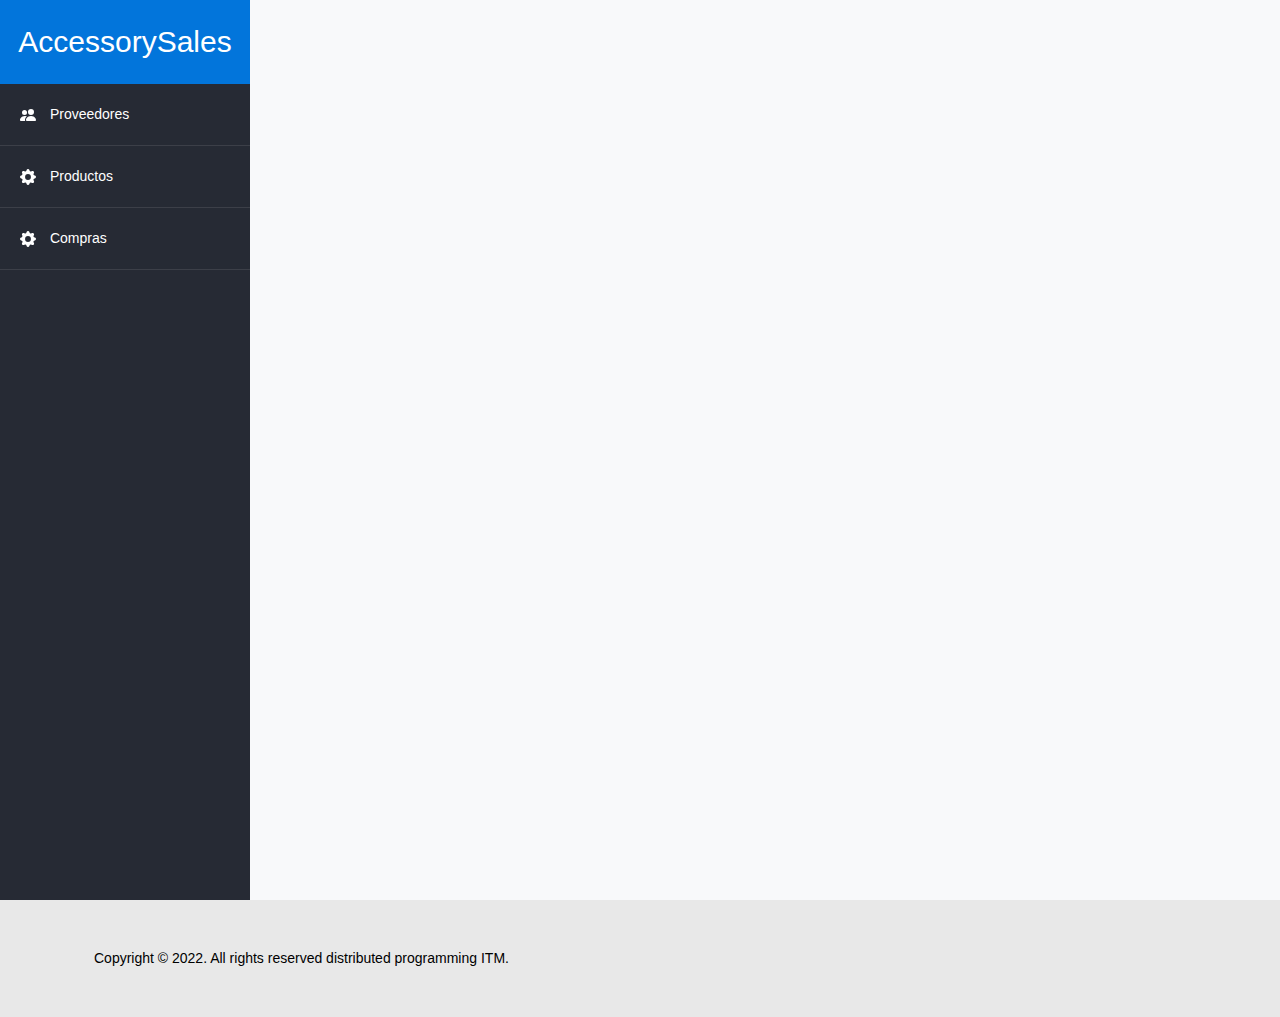
<file: Web/index.html>
﻿<!DOCTYPE html>
<html data-ng-app="pedaleaApp">
<head>
    <meta charset="utf-8" />
    <title></title>
    <!-- Styles -->
    <link href="lib/bootstrap-5.1.0/css/bootstrap.min.css" rel="stylesheet" />
    <link href="lib/loading-bar.min.css" rel="stylesheet" />
    <link href="lib/ag-grid/ag-grid.css" rel="stylesheet" />
    <link href="lib/toaster/toaster.css" rel="stylesheet" />
    <link href="lib/ag-grid/ag-theme-balham.css" rel="stylesheet" />
    <link href="lib/MaterialIcons.css" rel="stylesheet" />

    <!-- Scripts -->
    <script src="lib/bootstrap-5.1.0/js/bootstrap.min.js"></script>
    <script src="lib/jquery-3.6.0/jquery-3.6.0.min.js"></script>
    <script src="lib/Angularjs/angular.min.js"></script>
    <script src="lib/Angularjs/angular-route.min.js"></script>
    <script src="lib/ag-grid/ag-grid.min.js"></script>
    <script src="lib/loading-bar.min.js"></script>
    <script src="lib/toaster/toaster.js"></script>

    <!-- Scripts page -->
    <script src="app/app.js"></script>
    <script src="app/modules/generalSvc.js"></script>
    <script src="app/modules/MainCtrl.js"></script>
    <script src="app/modules/suppliers/SuppliersCtrl.js"></script>
    <script src="app/modules/products/ProductsCtrl.js"></script>
    <script src="app/modules/generalIncome/generalIncomeCtrl.js"></script>
    <script src="app/modules/shopping/shoppingCtrl.js"></script>

    <!-- style pages -->
    <link href="app/modules/home/home.css" rel="stylesheet" />

</head>
<body class="bg-light" ng-controller="MainController as ctrl">

    <div ng-cloak>
        <aside id="asideMenu" ng-include="ctrl.aside"></aside>
        <div class="contentView" ng-view></div>
    </div>

</body>

</html>
</file>
<file: Web/lib/ag-grid/ag-grid.css>
﻿ag-grid-angular {
    display: block;
}

ag-grid-ng2 {
    display: block;
}

ag-grid {
    display: block;
}

ag-grid-polymer {
    display: block;
}

ag-grid-aurelia {
    display: block;
}

.ag-rtl {
    direction: rtl;
}

.ag-ltr {
    direction: ltr;
}

.ag-select-agg-func-popup {
    position: absolute;
}

.ag-body-no-select {
    -webkit-user-select: none;
    -moz-user-select: none;
    -ms-user-select: none;
    user-select: none;
}

.ag-root {
    -webkit-box-sizing: border-box;
    box-sizing: border-box;
    /* was getting some 'should be there' scrolls, this sorts it out */
    overflow: hidden;
    /* set to relative, so absolute popups appear relative to this */
    position: relative;
}

.ag-layout-normal .ag-root {
    height: 100%;
}

.ag-font-style {
    cursor: default;
    /* disable user mouse selection */
    -webkit-user-select: none;
    -moz-user-select: none;
    -ms-user-select: none;
    user-select: none;
}

.ag-layout-for-print {
    display: block;
    white-space: nowrap;
}

    .ag-layout-for-print .ag-row,
    .ag-layout-for-print .ag-cell {
        page-break-inside: avoid !important;
    }

.ag-layout-normal {
    height: 100%;
}

.ag-popup-backdrop {
    height: 100%;
    left: 0;
    position: fixed;
    top: 0;
    width: 100%;
}

.ag-header {
    -webkit-box-sizing: border-box;
    box-sizing: border-box;
    overflow: hidden;
    white-space: nowrap;
    width: 100%;
}

.ag-layout-normal .ag-header {
    left: 0;
    position: absolute;
    top: 0;
}

.ag-pinned-left-header {
    -webkit-box-sizing: border-box;
    box-sizing: border-box;
    display: inline-block;
    float: left;
    height: 100%;
    overflow: hidden;
}

.ag-pinned-right-header {
    -webkit-box-sizing: border-box;
    box-sizing: border-box;
    display: inline-block;
    float: right;
    height: 100%;
    overflow: hidden;
}

.ag-header-viewport {
    -webkit-box-sizing: border-box;
    box-sizing: border-box;
    height: 100%;
    overflow: hidden;
}

.ag-layout-normal .ag-header-row {
    position: absolute;
}

.ag-layout-normal .ag-header-container {
    -webkit-box-sizing: border-box;
    box-sizing: border-box;
    height: 100%;
    position: relative;
    white-space: nowrap;
}

.ag-layout-auto-height .ag-header-row {
    position: absolute;
}

.ag-layout-auto-height .ag-header-container {
    -webkit-box-sizing: border-box;
    box-sizing: border-box;
    height: 100%;
    position: relative;
    white-space: nowrap;
}

.ag-layout-for-print .ag-header-container {
    white-space: nowrap;
}

.ag-header-overlay {
    display: block;
    position: absolute;
}

.ag-header-cell {
    -webkit-box-sizing: border-box;
    box-sizing: border-box;
    display: inline-block;
    height: 100%;
    position: absolute;
    vertical-align: bottom;
}

.ag-floating-filter {
    -webkit-box-sizing: border-box;
    box-sizing: border-box;
    display: inline-block;
    position: absolute;
}

.ag-floating-filter-body {
    height: 20px;
    margin-right: 25px;
}

.ag-floating-filter-full-body {
    height: 20px;
    width: 100%;
}

.ag-floating-filter-input {
    width: 100%;
}

    .ag-floating-filter-input:-moz-read-only {
        background-color: #eee;
    }

    .ag-floating-filter-input:read-only {
        background-color: #eee;
    }

.ag-floating-filter-menu {
    position: absolute;
    -webkit-user-select: none;
    -moz-user-select: none;
    -ms-user-select: none;
    user-select: none;
}

.ag-dnd-ghost {
    background: #e5e5e5;
    border: 1px solid black;
    -webkit-box-sizing: border-box;
    box-sizing: border-box;
    cursor: move;
    font-family: "Helvetica Neue", Helvetica, Arial, sans-serif;
    font-size: 14px;
    line-height: 1.4;
    overflow: hidden;
    padding: 3px;
    position: absolute;
    text-overflow: ellipsis;
    -webkit-user-select: none;
    -moz-user-select: none;
    -ms-user-select: none;
    user-select: none;
}

.ag-dnd-ghost-icon {
    display: inline-block;
    float: left;
    padding: 2px;
}

.ag-dnd-ghost-label {
    display: inline-block;
}

.ag-header-group-cell {
    -webkit-box-sizing: border-box;
    box-sizing: border-box;
    display: inline-block;
    height: 100%;
    overflow: hidden;
    position: absolute;
    text-overflow: ellipsis;
}

.ag-header-group-cell-label {
    overflow: hidden;
    text-overflow: ellipsis;
    display: -webkit-box;
    display: -ms-flexbox;
    display: flex;
}

.ag-header-cell-label {
    overflow: hidden;
    text-overflow: ellipsis;
}

.ag-header-cell-resize {
    cursor: col-resize;
    height: 100%;
    width: 4px;
}

.ag-ltr .ag-header-cell-resize {
    float: right;
}

.ag-ltr .ag-pinned-right-header .ag-header-cell-resize {
    float: left;
}

.ag-rtl .ag-header-cell-resize {
    float: left;
}

.ag-rtl .ag-pinned-left-header .ag-header-cell-resize {
    float: right;
}

.ag-ltr .ag-header-select-all {
    float: left;
}

.ag-rtl .ag-header-select-all {
    float: right;
}

.ag-header-expand-icon {
    padding-left: 4px;
}

.ag-header-cell-menu-button {
    float: right;
}

.ag-overlay-panel {
    display: table;
    height: 100%;
    pointer-events: none;
    width: 100%;
}

.ag-overlay-wrapper {
    display: table-cell;
    text-align: center;
    vertical-align: middle;
}

.ag-bl-overlay {
    height: 100%;
    left: 0;
    pointer-events: none;
    position: absolute;
    top: 0;
    width: 100%;
}

.ag-bl-full-height {
    height: 100%;
    overflow: hidden;
    position: relative;
}

.ag-bl-west {
    float: left;
}

.ag-bl-full-height-west {
    height: 100%;
}

.ag-bl-east {
    float: right;
}

.ag-bl-full-height-east {
    height: 100%;
}

.ag-bl-full-height-center {
    height: 100%;
}

.ag-bl-normal {
    height: 100%;
    position: relative;
}

.ag-bl-normal-center-row {
    height: 100%;
    overflow: hidden;
}

.ag-bl-normal-west {
    float: left;
    height: 100%;
}

.ag-bl-normal-east {
    float: right;
    height: 100%;
}

.ag-column-panel {
    display: -webkit-box;
    display: -ms-flexbox;
    display: flex;
    overflow-y: auto;
}

.ag-column-panel-center {
    display: -webkit-box;
    display: -ms-flexbox;
    display: flex;
    max-height: 100vh;
    min-height: 400px;
    -webkit-box-orient: vertical;
    -webkit-box-direction: normal;
    -ms-flex-direction: column;
    flex-direction: column;
    -webkit-box-flex: 1;
    -ms-flex-positive: 1;
    flex-grow: 1;
    overflow-x: hidden;
}

.ag-bl-normal-center {
    height: 100%;
}

.ag-bl-dont-fill {
    position: relative;
}

.ag-body {
    -webkit-box-sizing: border-box;
    box-sizing: border-box;
    width: 100%;
}

.ag-layout-normal .ag-body {
    height: 100%;
    position: absolute;
}

.ag-floating-top {
    -webkit-box-sizing: border-box;
    box-sizing: border-box;
    overflow: hidden;
    white-space: nowrap;
    width: 100%;
}

.ag-layout-normal .ag-floating-top {
    left: 0;
    position: absolute;
}

.ag-pinned-left-floating-top {
    -webkit-box-sizing: border-box;
    box-sizing: border-box;
    display: inline-block;
    float: left;
    overflow: hidden;
    position: relative;
}

.ag-layout-normal .ag-pinned-left-floating-top {
    height: 100%;
}

.ag-pinned-right-floating-top {
    -webkit-box-sizing: border-box;
    box-sizing: border-box;
    display: inline-block;
    float: right;
    overflow: hidden;
    position: relative;
}

.ag-layout-normal .ag-pinned-right-floating-top {
    height: 100%;
}

.ag-floating-top-viewport {
    -webkit-box-sizing: border-box;
    box-sizing: border-box;
    overflow: hidden;
}

.ag-layout-normal .ag-floating-top-viewport {
    height: 100%;
}

.ag-floating-top-container {
    -webkit-box-sizing: border-box;
    box-sizing: border-box;
    position: relative;
    white-space: nowrap;
}

.ag-floating-bottom {
    -webkit-box-sizing: border-box;
    box-sizing: border-box;
    overflow: hidden;
    white-space: nowrap;
    width: 100%;
}

.ag-layout-normal .ag-floating-bottom {
    left: 0;
    position: absolute;
}

.ag-pinned-left-floating-bottom {
    -webkit-box-sizing: border-box;
    box-sizing: border-box;
    display: inline-block;
    float: left;
    overflow: hidden;
    position: relative;
}

.ag-layout-normal .ag-pinned-left-floating-bottom {
    height: 100%;
}

.ag-pinned-right-floating-bottom {
    -webkit-box-sizing: border-box;
    box-sizing: border-box;
    display: inline-block;
    float: right;
    overflow: hidden;
    position: relative;
}

.ag-layout-normal .ag-pinned-right-floating-bottom {
    height: 100%;
}

.ag-floating-bottom-viewport {
    -webkit-box-sizing: border-box;
    box-sizing: border-box;
    overflow: hidden;
}

.ag-layout-normal .ag-floating-bottom-viewport {
    height: 100%;
}

.ag-floating-bottom-container {
    -webkit-box-sizing: border-box;
    box-sizing: border-box;
    position: relative;
    white-space: nowrap;
}

.ag-hacked-scroll .ag-pinned-left-cols-viewport {
    float: left;
}

.ag-pinned-left-cols-container {
    display: inline-block;
    position: relative;
}

.ag-hacked-scroll .ag-pinned-right-cols-viewport {
    float: right;
}

.ag-ltr .ag-hacked-scroll .ag-pinned-right-cols-viewport {
    overflow-x: hidden;
    overflow-y: auto;
}

.ag-ltr .ag-hacked-scroll .ag-pinned-left-cols-viewport {
    overflow: hidden;
}

.ag-rtl .ag-hacked-scroll .ag-pinned-right-cols-viewport {
    overflow: hidden;
}

.ag-rtl .ag-hacked-scroll .ag-pinned-left-cols-viewport {
    overflow-x: hidden;
    overflow-y: auto;
}

.ag-native-scroll .ag-pinned-right-cols-viewport {
    float: right;
    overflow-x: hidden;
    overflow-y: auto;
}

.ag-native-scroll .ag-pinned-left-cols-viewport {
    float: left;
    overflow-x: hidden;
    overflow-y: auto;
}

.ag-hide-scroll-bar {
    margin-right: -16px;
    overflow-y: scroll;
    overflow-x: hidden;
}

.ag-pinned-right-cols-container {
    display: inline-block;
    position: relative;
}

.ag-layout-normal .ag-body-viewport-wrapper {
    height: 100%;
}

.ag-body-viewport {
    overflow-x: auto;
    overflow-y: auto;
}

.ag-layout-normal .ag-body-viewport {
    height: 100%;
}

.ag-full-width-viewport {
    -webkit-box-sizing: border-box;
    box-sizing: border-box;
    display: inline;
    height: 100%;
    left: 0;
    pointer-events: none;
    position: absolute;
    top: 0;
    width: 100%;
}

.ag-hacked-scroll .ag-full-width-viewport {
    overflow: hidden;
}

.ag-native-scroll .ag-full-width-viewport {
    overflow-y: auto;
    overflow-x: hidden;
}

.ag-full-width-container {
    overflow: hidden;
    position: relative;
    width: 100%;
}

.ag-floating-bottom-full-width-container {
    display: inline;
    height: 100%;
    left: 0;
    overflow: hidden;
    pointer-events: none;
    position: absolute;
    top: 0;
    width: 100%;
}

.ag-floating-top-full-width-container {
    display: inline;
    height: 100%;
    left: 0;
    overflow: hidden;
    pointer-events: none;
    position: absolute;
    top: 0;
    width: 100%;
}

.ag-full-width-row {
    overflow: hidden;
    pointer-events: all;
}

.ag-layout-normal .ag-body-container {
    display: inline-block;
    margin-bottom: -2px;
    position: relative;
}

.ag-layout-auto-height .ag-body-container {
    display: block;
    position: relative;
}

.ag-row-animation .ag-row {
    -webkit-transition: height 0.4s, background-color 0.1s, opacity 0.2s, -webkit-transform 0.4s;
    transition: height 0.4s, background-color 0.1s, opacity 0.2s, -webkit-transform 0.4s;
    transition: transform 0.4s, height 0.4s, background-color 0.1s, opacity 0.2s;
    transition: transform 0.4s, height 0.4s, background-color 0.1s, opacity 0.2s, -webkit-transform 0.4s;
}

.ag-row-no-animation .ag-row {
    -webkit-transition: background-color 0.1s;
    transition: background-color 0.1s;
}

.ag-row {
    -webkit-box-sizing: border-box;
    box-sizing: border-box;
}

.ag-layout-normal .ag-row {
    position: absolute;
    white-space: nowrap;
    width: 100%;
}

.ag-layout-auto-height .ag-row {
    position: relative;
    white-space: nowrap;
    width: 100%;
}

.ag-layout-for-print .ag-row {
    position: relative;
}

.ag-column-moving .ag-cell {
    -webkit-transition: left 0.2s;
    transition: left 0.2s;
}

.ag-column-moving .ag-header-cell {
    -webkit-transition: left 0.2s;
    transition: left 0.2s;
}

.ag-column-moving .ag-header-group-cell {
    -webkit-transition: left 0.2s, width 0.2s;
    transition: left 0.2s, width 0.2s;
}

.ag-column-drop {
    -webkit-box-sizing: border-box;
    box-sizing: border-box;
    width: 100%;
}

.ag-column-drop-vertical {
    display: -webkit-box;
    display: -ms-flexbox;
    display: flex;
    -webkit-box-orient: vertical;
    -webkit-box-direction: normal;
    -ms-flex-direction: column;
    flex-direction: column;
    -webkit-box-flex: 1;
    -ms-flex-positive: 1;
    flex-grow: 1;
    height: 50px;
    overflow: hidden;
}

    .ag-column-drop-vertical .ag-column-drop-list {
        -webkit-box-flex: 1;
        -ms-flex-positive: 1;
        flex-grow: 1;
        height: 20px;
        overflow-x: auto;
    }

    .ag-column-drop-vertical .ag-column-drop-cell {
        display: -webkit-box;
        display: -ms-flexbox;
        display: flex;
    }

        .ag-column-drop-vertical .ag-column-drop-cell .ag-column-drop-cell-text {
            overflow: hidden;
            -webkit-box-flex: 1;
            -ms-flex: 1;
            flex: 1;
            text-overflow: ellipsis;
            white-space: nowrap;
        }

    .ag-column-drop-vertical .ag-column-drop-empty-message {
        display: block;
    }

    .ag-column-drop-vertical .ag-column-drop-cell-button {
        line-height: 16px;
    }

.ag-ltr .ag-column-drop-vertical .ag-column-drop-cell-button {
    float: right;
}

.ag-rtl .ag-column-drop-vertical .ag-column-drop-cell-button {
    float: left;
}

.ag-column-drop-horizontal {
    white-space: nowrap;
}

    .ag-column-drop-horizontal .ag-column-drop-cell {
        display: inline-block;
    }

    .ag-column-drop-horizontal .ag-column-drop-empty-message {
        display: inline-block;
    }

    .ag-column-drop-horizontal .ag-column-drop-list {
        height: 100%;
    }

.ag-cell {
    -webkit-box-sizing: border-box;
    box-sizing: border-box;
    display: inline-block;
    overflow: hidden;
    position: absolute;
    text-overflow: ellipsis;
    white-space: nowrap;
}

.ag-cell-with-height {
    height: 100%;
}

.ag-value-slide-out {
    margin-right: 5px;
    opacity: 1;
    -webkit-transition: opacity 3s, margin-right 3s;
    transition: opacity 3s, margin-right 3s;
    -webkit-transition-timing-function: linear;
    transition-timing-function: linear;
}

.ag-value-slide-out-end {
    margin-right: 10px;
    opacity: 0;
}

.ag-opacity-zero {
    opacity: 0;
}

.ag-cell-edit-input {
    height: 100%;
    width: 100%;
}

.ag-group-cell-entire-row {
    -webkit-box-sizing: border-box;
    box-sizing: border-box;
    display: inline-block;
    height: 100%;
    overflow: hidden;
    text-overflow: ellipsis;
    white-space: nowrap;
    width: 100%;
}

.ag-footer-cell-entire-row {
    -webkit-box-sizing: border-box;
    box-sizing: border-box;
    display: inline-block;
    height: 100%;
    overflow: hidden;
    text-overflow: ellipsis;
    white-space: nowrap;
    width: 100%;
}

.ag-large .ag-root {
    font-size: 20px;
}

.ag-popup-editor {
    position: absolute;
    -webkit-user-select: none;
    -moz-user-select: none;
    -ms-user-select: none;
    user-select: none;
}

.ag-menu {
    max-height: 100%;
    overflow-y: auto;
    position: absolute;
    -webkit-user-select: none;
    -moz-user-select: none;
    -ms-user-select: none;
    user-select: none;
}

.ag-menu-column-select-wrapper {
    height: 300px;
    overflow: auto;
    width: 200px;
}

.ag-menu-list {
    border-collapse: collapse;
    display: table;
}

.ag-menu-option {
    display: table-row;
}

.ag-menu-option-text {
    display: table-cell;
}

.ag-menu-option-shortcut {
    display: table-cell;
}

.ag-menu-option-icon {
    display: table-cell;
}

.ag-menu-option-popup-pointer {
    display: table-cell;
}

.ag-menu-separator {
    display: table-row;
}

.ag-menu-separator-cell {
    display: table-cell;
}

.ag-virtual-list-viewport {
    height: 100%;
    overflow-x: auto;
    width: 100%;
}

.ag-virtual-list-container {
    overflow: hidden;
    position: relative;
}

.ag-rich-select {
    cursor: default;
    outline: none;
}

.ag-rich-select-row {
    white-space: nowrap;
}

.ag-rich-select-list {
    height: 200px;
    width: 200px;
}

.ag-set-filter-list {
    height: 200px;
    width: 200px;
}

.ag-set-filter-item {
    overflow: hidden;
    text-overflow: ellipsis;
    white-space: nowrap;
}

.ag-virtual-list-item {
    position: absolute;
    width: 100%;
}

    .ag-virtual-list-item span:empty:not(.ag-icon) {
        border-left: 1px solid transparent;
    }

.ag-filter-filter {
    -webkit-box-sizing: border-box;
    box-sizing: border-box;
    width: 100%;
}

.ag-floating-filter-body input {
    height: 19px;
    margin: 0;
    width: 100%;
}

.ag-floating-filter-full-body input {
    height: 19px;
    margin: 0;
    width: 100%;
}

.ag-filter-select {
    margin: 4px 4px 0 4px;
    width: 110px;
}

.ag-list-selection {
    cursor: default;
    -webkit-user-select: none;
    -moz-user-select: none;
    -ms-user-select: none;
    user-select: none;
}

.ag-column-panel {
    -webkit-box-sizing: border-box;
    box-sizing: border-box;
    cursor: default;
    -webkit-user-select: none;
    -moz-user-select: none;
    -ms-user-select: none;
    user-select: none;
    width: 200px;
}

.ag-layout-normal .ag-column-panel {
    height: 100%;
}

.ag-layout-normal .ag-column-panel-center {
    display: -webkit-box;
    display: -ms-flexbox;
    display: flex;
    -webkit-box-orient: vertical;
    -webkit-box-direction: normal;
    -ms-flex-direction: column;
    flex-direction: column;
    height: 100%;
}

.ag-column-container {
    -webkit-box-flex: 1;
    -ms-flex-positive: 1;
    flex-grow: 1;
    height: 50px;
    overflow: auto;
}

.ag-column-select-indent {
    display: inline-block;
}

.ag-ltr .ag-column-select-column {
    margin-left: 16px;
}

.ag-rtl .ag-column-select-column {
    margin-right: 16px;
}

.ag-column-select-column,
.ag-column-select-column-group {
    -webkit-box-align: stretch;
    -ms-flex-align: stretch;
    align-items: stretch;
    display: -webkit-box;
    display: -ms-flexbox;
    display: flex;
    -webkit-box-orient: horizontal;
    -webkit-box-direction: normal;
    -ms-flex-direction: row;
    flex-direction: row;
    -ms-flex-wrap: nowrap;
    flex-wrap: nowrap;
    text-overflow: ellipsis;
    white-space: nowrap;
}

    .ag-column-select-column .ag-column-select-label,
    .ag-column-select-column .ag-column-select-column-group-label,
    .ag-column-select-column-group .ag-column-select-label,
    .ag-column-select-column-group .ag-column-select-column-group-label {
        -webkit-box-flex: 1;
        -ms-flex-positive: 1;
        flex-grow: 1;
        -ms-flex-negative: 1;
        flex-shrink: 1;
        overflow: hidden;
        text-overflow: ellipsis;
    }

    .ag-column-select-column .ag-column-drag,
    .ag-column-select-column-group .ag-column-drag {
        min-width: 16px;
        -webkit-box-flex: 0;
        -ms-flex-positive: 0;
        flex-grow: 0;
        -ms-flex-negative: 0;
        flex-shrink: 0;
    }

.ag-column-select-panel {
    display: -webkit-box;
    display: -ms-flexbox;
    display: flex;
    -webkit-box-orient: vertical;
    -webkit-box-direction: normal;
    -ms-flex-direction: column;
    flex-direction: column;
    overflow: hidden;
}

.ag-tool-panel .ag-column-select-panel {
    -webkit-box-flex: 4;
    -ms-flex-positive: 4;
    flex-grow: 4;
}

.ag-tool-panel-horizontal-resize {
    cursor: col-resize;
    height: 100%;
    position: absolute;
    top: 0;
    width: 5px;
    z-index: 1;
}

.ag-rtl .ag-tool-panel-horizontal-resize {
    float: right;
    -webkit-transform: translateX(3px);
    transform: translateX(3px);
}

.ag-ltr .ag-tool-panel-horizontal-resize {
    float: left;
    -webkit-transform: translateX(-3px);
    transform: translateX(-3px);
}

.ag-menu-column-select-wrapper .ag-column-select-panel {
    height: 100%;
}

.ag-hidden {
    display: none !important;
}

.ag-visibility-hidden {
    visibility: hidden !important;
}

.ag-faded {
    opacity: 0.3;
}

.ag-width-half {
    display: inline-block;
    width: 50%;
}

.ag-shake-left-to-right {
    -webkit-animation-direction: alternate;
    animation-direction: alternate;
    -webkit-animation-duration: 0.2s;
    animation-duration: 0.2s;
    -webkit-animation-iteration-count: infinite;
    animation-iteration-count: infinite;
    -webkit-animation-name: ag-shake-left-to-right;
    animation-name: ag-shake-left-to-right;
}

@-webkit-keyframes ag-shake-left-to-right {
    from {
        padding-left: 6px;
        padding-right: 2px;
    }

    to {
        padding-left: 2px;
        padding-right: 6px;
    }
}

@keyframes ag-shake-left-to-right {
    from {
        padding-left: 6px;
        padding-right: 2px;
    }

    to {
        padding-left: 2px;
        padding-right: 6px;
    }
}

/* icons are used outside of the grid root (in the ghost) */
.ag-icon-aggregation {
    display: inline-block;
    background: transparent url([data-uri]) center no-repeat;
    background-size: 12px 12px;
    -webkit-filter: "initial";
    filter: "initial";
    height: 12px;
    width: 12px;
}

.ag-icon-arrows {
    display: inline-block;
    background: transparent url([data-uri]) center no-repeat;
    background-size: 12px 12px;
    -webkit-filter: "initial";
    filter: "initial";
    height: 12px;
    width: 12px;
}

.ag-icon-asc {
    display: inline-block;
    background: transparent url([data-uri]) center no-repeat;
    background-size: 12px 12px;
    -webkit-filter: "initial";
    filter: "initial";
    height: 12px;
    width: 12px;
}

.ag-icon-checkbox-checked-readonly {
    display: inline-block;
    background: transparent url([data-uri]) center no-repeat;
    background-size: 12px 12px;
    -webkit-filter: "initial";
    filter: "initial";
    height: 12px;
    width: 12px;
}

.ag-icon-checkbox-checked {
    display: inline-block;
    background: transparent url([data-uri]) center no-repeat;
    background-size: 12px 12px;
    -webkit-filter: "initial";
    filter: "initial";
    height: 12px;
    width: 12px;
}

.ag-icon-checkbox-indeterminate-readonly {
    display: inline-block;
    background: transparent url([data-uri]) center no-repeat;
    background-size: 12px 12px;
    -webkit-filter: "initial";
    filter: "initial";
    height: 12px;
    width: 12px;
}

.ag-icon-checkbox-indeterminate {
    display: inline-block;
    background: transparent url([data-uri]) center no-repeat;
    background-size: 12px 12px;
    -webkit-filter: "initial";
    filter: "initial";
    height: 12px;
    width: 12px;
}

.ag-icon-checkbox-unchecked-readonly {
    display: inline-block;
    background: transparent url([data-uri]) center no-repeat;
    background-size: 12px 12px;
    -webkit-filter: "initial";
    filter: "initial";
    height: 12px;
    width: 12px;
}

.ag-icon-checkbox-unchecked {
    display: inline-block;
    background: transparent url([data-uri]) center no-repeat;
    background-size: 12px 12px;
    -webkit-filter: "initial";
    filter: "initial";
    height: 12px;
    width: 12px;
}

.ag-icon-column {
    display: inline-block;
    background: transparent url([data-uri]) center no-repeat;
    background-size: 12px 12px;
    -webkit-filter: "initial";
    filter: "initial";
    height: 12px;
    width: 12px;
}

.ag-icon-columns {
    display: inline-block;
    background: transparent url([data-uri]) center no-repeat;
    background-size: 12px 12px;
    -webkit-filter: "initial";
    filter: "initial";
    height: 12px;
    width: 12px;
}

.ag-icon-contracted {
    display: inline-block;
    background: transparent url([data-uri]) center no-repeat;
    background-size: 12px 12px;
    -webkit-filter: "initial";
    filter: "initial";
    height: 12px;
    width: 12px;
}

.ag-icon-copy {
    display: inline-block;
    background: transparent url([data-uri]) center no-repeat;
    background-size: 12px 12px;
    -webkit-filter: "initial";
    filter: "initial";
    height: 12px;
    width: 12px;
}

.ag-icon-cut {
    display: inline-block;
    background: transparent url([data-uri]) center no-repeat;
    background-size: 12px 12px;
    -webkit-filter: "initial";
    filter: "initial";
    height: 12px;
    width: 12px;
}

.ag-icon-desc {
    display: inline-block;
    background: transparent url([data-uri]) center no-repeat;
    background-size: 12px 12px;
    -webkit-filter: "initial";
    filter: "initial";
    height: 12px;
    width: 12px;
}

.ag-icon-expanded {
    display: inline-block;
    background: transparent url([data-uri]) center no-repeat;
    background-size: 12px 12px;
    -webkit-filter: "initial";
    filter: "initial";
    height: 12px;
    width: 12px;
}

.ag-icon-eye-slash {
    display: inline-block;
    background: transparent url([data-uri]) center no-repeat;
    background-size: 12px 12px;
    -webkit-filter: "initial";
    filter: "initial";
    height: 12px;
    width: 12px;
}

.ag-icon-eye {
    display: inline-block;
    background: transparent url([data-uri]) center no-repeat;
    background-size: 12px 12px;
    -webkit-filter: "initial";
    filter: "initial";
    height: 12px;
    width: 12px;
}

.ag-icon-filter {
    display: inline-block;
    background: transparent url([data-uri]) center no-repeat;
    background-size: 12px 12px;
    -webkit-filter: "initial";
    filter: "initial";
    height: 12px;
    width: 12px;
}

.ag-icon-group {
    display: inline-block;
    background: transparent url([data-uri]) center no-repeat;
    background-size: 12px 12px;
    -webkit-filter: "initial";
    filter: "initial";
    height: 12px;
    width: 12px;
}

.ag-icon-indeterminate {
    display: inline-block;
    background: transparent url([data-uri]) center no-repeat;
    background-size: 12px 12px;
    -webkit-filter: "initial";
    filter: "initial";
    height: 12px;
    width: 12px;
}

.ag-icon-left {
    display: inline-block;
    background: transparent url([data-uri]) center no-repeat;
    background-size: 12px 12px;
    -webkit-filter: "initial";
    filter: "initial";
    height: 12px;
    width: 12px;
}

.ag-icon-loading {
    display: inline-block;
    background: transparent url([data-uri]) center no-repeat;
    background-size: 12px 12px;
    -webkit-filter: "initial";
    filter: "initial";
    height: 12px;
    width: 12px;
}

.ag-icon-menu {
    display: inline-block;
    background: transparent url([data-uri]) center no-repeat;
    background-size: 12px 12px;
    -webkit-filter: "initial";
    filter: "initial";
    height: 12px;
    width: 12px;
}

.ag-icon-minus {
    display: inline-block;
    background: transparent url([data-uri]) center no-repeat;
    background-size: 12px 12px;
    -webkit-filter: "initial";
    filter: "initial";
    height: 12px;
    width: 12px;
}

.ag-icon-none {
    display: inline-block;
    background: transparent url([data-uri]) center no-repeat;
    background-size: 12px 12px;
    -webkit-filter: "initial";
    filter: "initial";
    height: 12px;
    width: 12px;
}

.ag-icon-not-allowed {
    display: inline-block;
    background: transparent url([data-uri]) center no-repeat;
    background-size: 12px 12px;
    -webkit-filter: "initial";
    filter: "initial";
    height: 12px;
    width: 12px;
}

.ag-icon-paste {
    display: inline-block;
    background: transparent url([data-uri]) center no-repeat;
    background-size: 12px 12px;
    -webkit-filter: "initial";
    filter: "initial";
    height: 12px;
    width: 12px;
}

.ag-icon-pin {
    display: inline-block;
    background: transparent url([data-uri]) center no-repeat;
    background-size: 12px 12px;
    -webkit-filter: "initial";
    filter: "initial";
    height: 12px;
    width: 12px;
}

.ag-icon-pivot {
    display: inline-block;
    background: transparent url([data-uri]) center no-repeat;
    background-size: 12px 12px;
    -webkit-filter: "initial";
    filter: "initial";
    height: 12px;
    width: 12px;
}

.ag-icon-plus {
    display: inline-block;
    background: transparent url([data-uri]) center no-repeat;
    background-size: 12px 12px;
    -webkit-filter: "initial";
    filter: "initial";
    height: 12px;
    width: 12px;
}

.ag-icon-right {
    display: inline-block;
    background: transparent url([data-uri]) center no-repeat;
    background-size: 12px 12px;
    -webkit-filter: "initial";
    filter: "initial";
    height: 12px;
    width: 12px;
}

.ag-icon-small-left {
    display: inline-block;
    background: transparent url([data-uri]) center no-repeat;
    background-size: 12px 12px;
    -webkit-filter: "initial";
    filter: "initial";
    height: 12px;
    width: 12px;
}

.ag-icon-small-right {
    display: inline-block;
    background: transparent url([data-uri]) center no-repeat;
    background-size: 12px 12px;
    -webkit-filter: "initial";
    filter: "initial";
    height: 12px;
    width: 12px;
}

.ag-icon-small-up {
    display: inline-block;
    background: transparent url([data-uri]) center no-repeat;
    background-size: 12px 12px;
    -webkit-filter: "initial";
    filter: "initial";
    height: 12px;
    width: 12px;
}

.ag-icon-small-down {
    display: inline-block;
    background: transparent url([data-uri]) center no-repeat;
    background-size: 12px 12px;
    -webkit-filter: "initial";
    filter: "initial";
    height: 12px;
    width: 12px;
}

.ag-icon-tick {
    display: inline-block;
    background: transparent url([data-uri]) center no-repeat;
    background-size: 12px 12px;
    -webkit-filter: "initial";
    filter: "initial";
    height: 12px;
    width: 12px;
}

.ag-icon-cross {
    display: inline-block;
    background: transparent url([data-uri]) center no-repeat;
    background-size: 12px 12px;
    -webkit-filter: "initial";
    filter: "initial";
    height: 12px;
    width: 12px;
}

.ag-icon-tree-open {
    display: inline-block;
    background: transparent url([data-uri]) center no-repeat;
    background-size: 12px 12px;
    -webkit-filter: "initial";
    filter: "initial";
    height: 12px;
    width: 12px;
}

.ag-icon-tree-closed {
    display: inline-block;
    background: transparent url([data-uri]) center no-repeat;
    background-size: 12px 12px;
    -webkit-filter: "initial";
    filter: "initial";
    height: 12px;
    width: 12px;
}

.ag-icon-tree-indeterminate {
    display: inline-block;
    background: transparent url([data-uri]) center no-repeat;
    background-size: 12px 12px;
    -webkit-filter: "initial";
    filter: "initial";
    height: 12px;
    width: 12px;
}

.loading-filter {
    background-color: #e6e6e6;
    height: 100%;
    padding: 5px;
    position: absolute;
    top: 34px;
    width: 100%;
    z-index: 1;
}

.ag-details-row {
    height: 100%;
    width: 100%;
}

.ag-details-grid {
    height: 100%;
    width: 100%;
}

.ag-column-select-header {
    display: -webkit-box;
    display: -ms-flexbox;
    display: flex;
    -webkit-box-orient: horizontal;
    -webkit-box-direction: normal;
    -ms-flex-direction: row;
    flex-direction: row;
}

.ag-ltr .ag-toolpanel-indent-1 {
    padding-left: 10px;
}

.ag-rtl .ag-toolpanel-indent-1 {
    padding-right: 10px;
}

.ag-ltr .ag-row-group-indent-1 {
    padding-left: 10px;
}

.ag-rtl .ag-row-group-indent-1 {
    padding-right: 10px;
}

.ag-ltr .ag-toolpanel-indent-2 {
    padding-left: 20px;
}

.ag-rtl .ag-toolpanel-indent-2 {
    padding-right: 20px;
}

.ag-ltr .ag-row-group-indent-2 {
    padding-left: 20px;
}

.ag-rtl .ag-row-group-indent-2 {
    padding-right: 20px;
}

.ag-ltr .ag-toolpanel-indent-3 {
    padding-left: 30px;
}

.ag-rtl .ag-toolpanel-indent-3 {
    padding-right: 30px;
}

.ag-ltr .ag-row-group-indent-3 {
    padding-left: 30px;
}

.ag-rtl .ag-row-group-indent-3 {
    padding-right: 30px;
}

.ag-ltr .ag-toolpanel-indent-4 {
    padding-left: 40px;
}

.ag-rtl .ag-toolpanel-indent-4 {
    padding-right: 40px;
}

.ag-ltr .ag-row-group-indent-4 {
    padding-left: 40px;
}

.ag-rtl .ag-row-group-indent-4 {
    padding-right: 40px;
}

.ag-ltr .ag-toolpanel-indent-5 {
    padding-left: 50px;
}

.ag-rtl .ag-toolpanel-indent-5 {
    padding-right: 50px;
}

.ag-ltr .ag-row-group-indent-5 {
    padding-left: 50px;
}

.ag-rtl .ag-row-group-indent-5 {
    padding-right: 50px;
}

.ag-ltr .ag-toolpanel-indent-6 {
    padding-left: 60px;
}

.ag-rtl .ag-toolpanel-indent-6 {
    padding-right: 60px;
}

.ag-ltr .ag-row-group-indent-6 {
    padding-left: 60px;
}

.ag-rtl .ag-row-group-indent-6 {
    padding-right: 60px;
}

.ag-ltr .ag-toolpanel-indent-7 {
    padding-left: 70px;
}

.ag-rtl .ag-toolpanel-indent-7 {
    padding-right: 70px;
}

.ag-ltr .ag-row-group-indent-7 {
    padding-left: 70px;
}

.ag-rtl .ag-row-group-indent-7 {
    padding-right: 70px;
}

.ag-ltr .ag-toolpanel-indent-8 {
    padding-left: 80px;
}

.ag-rtl .ag-toolpanel-indent-8 {
    padding-right: 80px;
}

.ag-ltr .ag-row-group-indent-8 {
    padding-left: 80px;
}

.ag-rtl .ag-row-group-indent-8 {
    padding-right: 80px;
}

.ag-ltr .ag-toolpanel-indent-9 {
    padding-left: 90px;
}

.ag-rtl .ag-toolpanel-indent-9 {
    padding-right: 90px;
}

.ag-ltr .ag-row-group-indent-9 {
    padding-left: 90px;
}

.ag-rtl .ag-row-group-indent-9 {
    padding-right: 90px;
}

.ag-ltr .ag-toolpanel-indent-10 {
    padding-left: 100px;
}

.ag-rtl .ag-toolpanel-indent-10 {
    padding-right: 100px;
}

.ag-ltr .ag-row-group-indent-10 {
    padding-left: 100px;
}

.ag-rtl .ag-row-group-indent-10 {
    padding-right: 100px;
}

.ag-ltr .ag-toolpanel-indent-11 {
    padding-left: 110px;
}

.ag-rtl .ag-toolpanel-indent-11 {
    padding-right: 110px;
}

.ag-ltr .ag-row-group-indent-11 {
    padding-left: 110px;
}

.ag-rtl .ag-row-group-indent-11 {
    padding-right: 110px;
}

.ag-ltr .ag-toolpanel-indent-12 {
    padding-left: 120px;
}

.ag-rtl .ag-toolpanel-indent-12 {
    padding-right: 120px;
}

.ag-ltr .ag-row-group-indent-12 {
    padding-left: 120px;
}

.ag-rtl .ag-row-group-indent-12 {
    padding-right: 120px;
}

.ag-ltr .ag-toolpanel-indent-13 {
    padding-left: 130px;
}

.ag-rtl .ag-toolpanel-indent-13 {
    padding-right: 130px;
}

.ag-ltr .ag-row-group-indent-13 {
    padding-left: 130px;
}

.ag-rtl .ag-row-group-indent-13 {
    padding-right: 130px;
}

.ag-ltr .ag-toolpanel-indent-14 {
    padding-left: 140px;
}

.ag-rtl .ag-toolpanel-indent-14 {
    padding-right: 140px;
}

.ag-ltr .ag-row-group-indent-14 {
    padding-left: 140px;
}

.ag-rtl .ag-row-group-indent-14 {
    padding-right: 140px;
}

.ag-ltr .ag-toolpanel-indent-15 {
    padding-left: 150px;
}

.ag-rtl .ag-toolpanel-indent-15 {
    padding-right: 150px;
}

.ag-ltr .ag-row-group-indent-15 {
    padding-left: 150px;
}

.ag-rtl .ag-row-group-indent-15 {
    padding-right: 150px;
}

.ag-ltr .ag-toolpanel-indent-16 {
    padding-left: 160px;
}

.ag-rtl .ag-toolpanel-indent-16 {
    padding-right: 160px;
}

.ag-ltr .ag-row-group-indent-16 {
    padding-left: 160px;
}

.ag-rtl .ag-row-group-indent-16 {
    padding-right: 160px;
}

.ag-ltr .ag-toolpanel-indent-17 {
    padding-left: 170px;
}

.ag-rtl .ag-toolpanel-indent-17 {
    padding-right: 170px;
}

.ag-ltr .ag-row-group-indent-17 {
    padding-left: 170px;
}

.ag-rtl .ag-row-group-indent-17 {
    padding-right: 170px;
}

.ag-ltr .ag-toolpanel-indent-18 {
    padding-left: 180px;
}

.ag-rtl .ag-toolpanel-indent-18 {
    padding-right: 180px;
}

.ag-ltr .ag-row-group-indent-18 {
    padding-left: 180px;
}

.ag-rtl .ag-row-group-indent-18 {
    padding-right: 180px;
}

.ag-ltr .ag-toolpanel-indent-19 {
    padding-left: 190px;
}

.ag-rtl .ag-toolpanel-indent-19 {
    padding-right: 190px;
}

.ag-ltr .ag-row-group-indent-19 {
    padding-left: 190px;
}

.ag-rtl .ag-row-group-indent-19 {
    padding-right: 190px;
}

.ag-ltr .ag-toolpanel-indent-20 {
    padding-left: 200px;
}

.ag-rtl .ag-toolpanel-indent-20 {
    padding-right: 200px;
}

.ag-ltr .ag-row-group-indent-20 {
    padding-left: 200px;
}

.ag-rtl .ag-row-group-indent-20 {
    padding-right: 200px;
}

.ag-ltr .ag-toolpanel-indent-21 {
    padding-left: 210px;
}

.ag-rtl .ag-toolpanel-indent-21 {
    padding-right: 210px;
}

.ag-ltr .ag-row-group-indent-21 {
    padding-left: 210px;
}

.ag-rtl .ag-row-group-indent-21 {
    padding-right: 210px;
}

.ag-ltr .ag-toolpanel-indent-22 {
    padding-left: 220px;
}

.ag-rtl .ag-toolpanel-indent-22 {
    padding-right: 220px;
}

.ag-ltr .ag-row-group-indent-22 {
    padding-left: 220px;
}

.ag-rtl .ag-row-group-indent-22 {
    padding-right: 220px;
}

.ag-ltr .ag-toolpanel-indent-23 {
    padding-left: 230px;
}

.ag-rtl .ag-toolpanel-indent-23 {
    padding-right: 230px;
}

.ag-ltr .ag-row-group-indent-23 {
    padding-left: 230px;
}

.ag-rtl .ag-row-group-indent-23 {
    padding-right: 230px;
}

.ag-ltr .ag-toolpanel-indent-24 {
    padding-left: 240px;
}

.ag-rtl .ag-toolpanel-indent-24 {
    padding-right: 240px;
}

.ag-ltr .ag-row-group-indent-24 {
    padding-left: 240px;
}

.ag-rtl .ag-row-group-indent-24 {
    padding-right: 240px;
}

.ag-ltr .ag-toolpanel-indent-25 {
    padding-left: 250px;
}

.ag-rtl .ag-toolpanel-indent-25 {
    padding-right: 250px;
}

.ag-ltr .ag-row-group-indent-25 {
    padding-left: 250px;
}

.ag-rtl .ag-row-group-indent-25 {
    padding-right: 250px;
}

.ag-ltr .ag-toolpanel-indent-26 {
    padding-left: 260px;
}

.ag-rtl .ag-toolpanel-indent-26 {
    padding-right: 260px;
}

.ag-ltr .ag-row-group-indent-26 {
    padding-left: 260px;
}

.ag-rtl .ag-row-group-indent-26 {
    padding-right: 260px;
}

.ag-ltr .ag-toolpanel-indent-27 {
    padding-left: 270px;
}

.ag-rtl .ag-toolpanel-indent-27 {
    padding-right: 270px;
}

.ag-ltr .ag-row-group-indent-27 {
    padding-left: 270px;
}

.ag-rtl .ag-row-group-indent-27 {
    padding-right: 270px;
}

.ag-ltr .ag-toolpanel-indent-28 {
    padding-left: 280px;
}

.ag-rtl .ag-toolpanel-indent-28 {
    padding-right: 280px;
}

.ag-ltr .ag-row-group-indent-28 {
    padding-left: 280px;
}

.ag-rtl .ag-row-group-indent-28 {
    padding-right: 280px;
}

.ag-ltr .ag-toolpanel-indent-29 {
    padding-left: 290px;
}

.ag-rtl .ag-toolpanel-indent-29 {
    padding-right: 290px;
}

.ag-ltr .ag-row-group-indent-29 {
    padding-left: 290px;
}

.ag-rtl .ag-row-group-indent-29 {
    padding-right: 290px;
}

.ag-ltr .ag-toolpanel-indent-30 {
    padding-left: 300px;
}

.ag-rtl .ag-toolpanel-indent-30 {
    padding-right: 300px;
}

.ag-ltr .ag-row-group-indent-30 {
    padding-left: 300px;
}

.ag-rtl .ag-row-group-indent-30 {
    padding-right: 300px;
}

.ag-ltr .ag-toolpanel-indent-31 {
    padding-left: 310px;
}

.ag-rtl .ag-toolpanel-indent-31 {
    padding-right: 310px;
}

.ag-ltr .ag-row-group-indent-31 {
    padding-left: 310px;
}

.ag-rtl .ag-row-group-indent-31 {
    padding-right: 310px;
}

.ag-ltr .ag-toolpanel-indent-32 {
    padding-left: 320px;
}

.ag-rtl .ag-toolpanel-indent-32 {
    padding-right: 320px;
}

.ag-ltr .ag-row-group-indent-32 {
    padding-left: 320px;
}

.ag-rtl .ag-row-group-indent-32 {
    padding-right: 320px;
}

.ag-ltr .ag-toolpanel-indent-33 {
    padding-left: 330px;
}

.ag-rtl .ag-toolpanel-indent-33 {
    padding-right: 330px;
}

.ag-ltr .ag-row-group-indent-33 {
    padding-left: 330px;
}

.ag-rtl .ag-row-group-indent-33 {
    padding-right: 330px;
}

.ag-ltr .ag-toolpanel-indent-34 {
    padding-left: 340px;
}

.ag-rtl .ag-toolpanel-indent-34 {
    padding-right: 340px;
}

.ag-ltr .ag-row-group-indent-34 {
    padding-left: 340px;
}

.ag-rtl .ag-row-group-indent-34 {
    padding-right: 340px;
}

.ag-ltr .ag-toolpanel-indent-35 {
    padding-left: 350px;
}

.ag-rtl .ag-toolpanel-indent-35 {
    padding-right: 350px;
}

.ag-ltr .ag-row-group-indent-35 {
    padding-left: 350px;
}

.ag-rtl .ag-row-group-indent-35 {
    padding-right: 350px;
}

.ag-ltr .ag-toolpanel-indent-36 {
    padding-left: 360px;
}

.ag-rtl .ag-toolpanel-indent-36 {
    padding-right: 360px;
}

.ag-ltr .ag-row-group-indent-36 {
    padding-left: 360px;
}

.ag-rtl .ag-row-group-indent-36 {
    padding-right: 360px;
}

.ag-ltr .ag-toolpanel-indent-37 {
    padding-left: 370px;
}

.ag-rtl .ag-toolpanel-indent-37 {
    padding-right: 370px;
}

.ag-ltr .ag-row-group-indent-37 {
    padding-left: 370px;
}

.ag-rtl .ag-row-group-indent-37 {
    padding-right: 370px;
}

.ag-ltr .ag-toolpanel-indent-38 {
    padding-left: 380px;
}

.ag-rtl .ag-toolpanel-indent-38 {
    padding-right: 380px;
}

.ag-ltr .ag-row-group-indent-38 {
    padding-left: 380px;
}

.ag-rtl .ag-row-group-indent-38 {
    padding-right: 380px;
}

.ag-ltr .ag-toolpanel-indent-39 {
    padding-left: 390px;
}

.ag-rtl .ag-toolpanel-indent-39 {
    padding-right: 390px;
}

.ag-ltr .ag-row-group-indent-39 {
    padding-left: 390px;
}

.ag-rtl .ag-row-group-indent-39 {
    padding-right: 390px;
}

.ag-ltr .ag-toolpanel-indent-40 {
    padding-left: 400px;
}

.ag-rtl .ag-toolpanel-indent-40 {
    padding-right: 400px;
}

.ag-ltr .ag-row-group-indent-40 {
    padding-left: 400px;
}

.ag-rtl .ag-row-group-indent-40 {
    padding-right: 400px;
}

.ag-ltr .ag-toolpanel-indent-41 {
    padding-left: 410px;
}

.ag-rtl .ag-toolpanel-indent-41 {
    padding-right: 410px;
}

.ag-ltr .ag-row-group-indent-41 {
    padding-left: 410px;
}

.ag-rtl .ag-row-group-indent-41 {
    padding-right: 410px;
}

.ag-ltr .ag-toolpanel-indent-42 {
    padding-left: 420px;
}

.ag-rtl .ag-toolpanel-indent-42 {
    padding-right: 420px;
}

.ag-ltr .ag-row-group-indent-42 {
    padding-left: 420px;
}

.ag-rtl .ag-row-group-indent-42 {
    padding-right: 420px;
}

.ag-ltr .ag-toolpanel-indent-43 {
    padding-left: 430px;
}

.ag-rtl .ag-toolpanel-indent-43 {
    padding-right: 430px;
}

.ag-ltr .ag-row-group-indent-43 {
    padding-left: 430px;
}

.ag-rtl .ag-row-group-indent-43 {
    padding-right: 430px;
}

.ag-ltr .ag-toolpanel-indent-44 {
    padding-left: 440px;
}

.ag-rtl .ag-toolpanel-indent-44 {
    padding-right: 440px;
}

.ag-ltr .ag-row-group-indent-44 {
    padding-left: 440px;
}

.ag-rtl .ag-row-group-indent-44 {
    padding-right: 440px;
}

.ag-ltr .ag-toolpanel-indent-45 {
    padding-left: 450px;
}

.ag-rtl .ag-toolpanel-indent-45 {
    padding-right: 450px;
}

.ag-ltr .ag-row-group-indent-45 {
    padding-left: 450px;
}

.ag-rtl .ag-row-group-indent-45 {
    padding-right: 450px;
}

.ag-ltr .ag-toolpanel-indent-46 {
    padding-left: 460px;
}

.ag-rtl .ag-toolpanel-indent-46 {
    padding-right: 460px;
}

.ag-ltr .ag-row-group-indent-46 {
    padding-left: 460px;
}

.ag-rtl .ag-row-group-indent-46 {
    padding-right: 460px;
}

.ag-ltr .ag-toolpanel-indent-47 {
    padding-left: 470px;
}

.ag-rtl .ag-toolpanel-indent-47 {
    padding-right: 470px;
}

.ag-ltr .ag-row-group-indent-47 {
    padding-left: 470px;
}

.ag-rtl .ag-row-group-indent-47 {
    padding-right: 470px;
}

.ag-ltr .ag-toolpanel-indent-48 {
    padding-left: 480px;
}

.ag-rtl .ag-toolpanel-indent-48 {
    padding-right: 480px;
}

.ag-ltr .ag-row-group-indent-48 {
    padding-left: 480px;
}

.ag-rtl .ag-row-group-indent-48 {
    padding-right: 480px;
}

.ag-ltr .ag-toolpanel-indent-49 {
    padding-left: 490px;
}

.ag-rtl .ag-toolpanel-indent-49 {
    padding-right: 490px;
}

.ag-ltr .ag-row-group-indent-49 {
    padding-left: 490px;
}

.ag-rtl .ag-row-group-indent-49 {
    padding-right: 490px;
}

.ag-tool-panel {
    display: -webkit-box;
    display: -ms-flexbox;
    display: flex;
    -webkit-box-orient: horizontal;
    -webkit-box-direction: reverse;
    -ms-flex-direction: row-reverse;
    flex-direction: row-reverse;
    height: 100%;
    -webkit-box-sizing: border-box;
    box-sizing: border-box;
}

    .ag-tool-panel .ag-side-buttons {
        width: 20px;
    }

        .ag-tool-panel .ag-side-buttons button {
            display: block;
            -webkit-transform: rotate(90deg) translateY(-20px);
            transform: rotate(90deg) translateY(-20px);
            -webkit-transform-origin: left top 0;
            transform-origin: left top 0;
            white-space: nowrap;
            outline: none;
        }

    .ag-tool-panel .panel-container {
        width: 180px;
    }

    .ag-tool-panel.full-width .panel-container {
        width: 200px;
    }

.ag-rtl .ag-tool-panel .ag-side-buttons button {
    -webkit-transform: rotate(-90deg) translatex(20px);
    transform: rotate(-90deg) translatex(20px);
    -webkit-transform-origin: right bottom 0;
    transform-origin: right bottom 0;
}

.ag-row-focus {
    z-index: 1;
}



.mainGrid {
    width: 100%;
    height: 400px;
    max-height: 400px;
    max-width: 90%;
}
</file>
<file: Web/lib/toaster/toaster.css>
﻿.toast-title {
    font-weight: 700
}

.toast-message {
    -ms-word-wrap: break-word;
    word-wrap: break-word
}

    .toast-message a, .toast-message label {
        color: #fff
    }

        .toast-message a:hover {
            color: #ccc;
            text-decoration: none
        }

.toast-close-button {
    position: relative;
    right: -.3em;
    top: -.3em;
    float: right;
    font-size: 20px;
    font-weight: 700;
    color: #fff;
    -webkit-text-shadow: 0 1px 0 #fff;
    text-shadow: 0 1px 0 #fff;
    opacity: .8;
    -ms-filter: alpha(Opacity=80);
    filter: alpha(opacity=80)
}

    .toast-close-button:focus, .toast-close-button:hover {
        color: #000;
        text-decoration: none;
        cursor: pointer;
        opacity: .4;
        -ms-filter: alpha(Opacity=40);
        filter: alpha(opacity=40)
    }

button.toast-close-button {
    padding: 0;
    cursor: pointer;
    background: 0 0;
    border: 0;
    -webkit-appearance: none
}

.toast-top-center {
    top: 0;
    right: 0;
    width: 100%
}

.toast-bottom-center {
    bottom: 0;
    right: 0;
    width: 100%
}

.toast-top-full-width {
    top: 0;
    right: 0;
    width: 100%
}

.toast-bottom-full-width {
    bottom: 0;
    right: 0;
    width: 100%
}

.toast-top-left {
    top: 12px;
    left: 12px
}

.toast-top-right {
    top: 12px;
    right: 12px
}

.toast-bottom-right {
    right: 12px;
    bottom: 12px
}

.toast-bottom-left {
    bottom: 12px;
    left: 12px
}

#toast-container {
    position: fixed;
    z-index: 999999
}

    #toast-container * {
        -moz-box-sizing: border-box;
        -webkit-box-sizing: border-box;
        box-sizing: border-box
    }

    #toast-container > div {
        position: relative;
        overflow: hidden;
        margin: 0 0 6px;
        padding: 15px 15px 15px 50px;
        width: 300px;
        -moz-border-radius: 3px;
        -webkit-border-radius: 3px;
        border-radius: 3px;
        background-position: 15px center;
        background-repeat: no-repeat;
        -moz-box-shadow: 0 0 12px #999;
        -webkit-box-shadow: 0 0 12px #999;
        box-shadow: 0 0 12px #999;
        color: #fff;
        opacity: .8;
        -ms-filter: alpha(Opacity=80);
        filter: alpha(opacity=80)
    }

    #toast-container > :hover {
        -moz-box-shadow: 0 0 12px #000;
        -webkit-box-shadow: 0 0 12px #000;
        box-shadow: 0 0 12px #000;
        opacity: 1;
        -ms-filter: alpha(Opacity=100);
        filter: alpha(opacity=100);
        cursor: pointer
    }

    #toast-container > .toast-info {
        background-image: url([data-uri]) !important
    }

    #toast-container > .toast-error {
        background-image: url([data-uri]) !important
    }

    #toast-container > .toast-success {
        background-image: url([data-uri]) !important
    }

    #toast-container > .toast-warning {
        background-image: url([data-uri]) !important
    }

    #toast-container.toast-bottom-center > div, #toast-container.toast-top-center > div {
        width: 300px;
        margin: auto
    }

    #toast-container.toast-bottom-full-width > div, #toast-container.toast-top-full-width > div {
        width: 96%;
        margin: auto
    }

.toast {
    background-color: #030303
}

.toast-success {
    background-color: #51a351
}

.toast-error {
    background-color: #bd362f
}

.toast-info {
    background-color: #2f96b4
}

.toast-warning {
    background-color: #f89406
}

.toast-progress {
    position: absolute;
    left: 0;
    bottom: 0;
    height: 4px;
    background-color: #000;
    opacity: .4;
    -ms-filter: alpha(Opacity=40);
    filter: alpha(opacity=40)
}

@media all and (max-width:240px) {
    #toast-container > div {
        padding: 8px 8px 8px 50px;
        width: 11em
    }

    #toast-container .toast-close-button {
        right: -.2em;
        top: -.2em
    }
}

@media all and (min-width:241px) and (max-width:480px) {
    #toast-container > div {
        padding: 8px 8px 8px 50px;
        width: 18em
    }

    #toast-container .toast-close-button {
        right: -.2em;
        top: -.2em
    }
}

@media all and (min-width:481px) and (max-width:768px) {
    #toast-container > div {
        padding: 15px 15px 15px 50px;
        width: 25em
    }
}
</file>
<file: Web/lib/ag-grid/ag-theme-balham.css>
﻿.ag-theme-balham {
    background-color: white;
    color: #000;
    font: 400 12px -apple-system, BlinkMacSystemFont, "Segoe UI", Roboto, Oxygen-Sans, Ubuntu, Cantarell, "Helvetica Neue", sans-serif;
}

    .ag-theme-balham .ag-header,
    .ag-theme-balham .ag-row,
    .ag-theme-balham .ag-header-cell,
    .ag-theme-balham .ag-header-group-cell,
    .ag-theme-balham .ag-rich-select-value,
    .ag-theme-balham .ag-root {
        box-sizing: border-box;
    }

    .ag-theme-balham .ag-menu, .ag-theme-balham .ag-theme-balham.ag-dnd-ghost, .ag-theme-balham .ag-cell-inline-editing, .ag-theme-balham .ag-popup-editor, .ag-theme-balham .ag-select-agg-func-popup, .ag-theme-balham .ag-overlay-loading-center {
        border: 1px solid #BDC3C7;
    }

    .ag-theme-balham .ag-tab-header .ag-tab {
        border: 1px solid transparent;
        border-bottom-width: 0;
        display: inline-block;
        margin: 4px;
        margin-bottom: 0;
        padding: 4px 8px;
    }

        .ag-theme-balham .ag-tab-header .ag-tab.ag-tab-selected {
            background-color: white;
            border-bottom: 2px solid #0091EA;
            border-bottom: 2px solid white;
            border-color: #BDC3C7;
        }

    .ag-theme-balham .ag-ltr .ag-toolpanel-indent-1 {
        padding-left: 20px;
    }

    .ag-theme-balham .ag-rtl .ag-toolpanel-indent-1 {
        padding-right: 20px;
    }

    .ag-theme-balham .ag-ltr .ag-row-group-indent-1 {
        padding-left: 28px;
    }

    .ag-theme-balham .ag-rtl .ag-row-group-indent-1 {
        padding-right: 28px;
    }

    .ag-theme-balham .ag-ltr .ag-toolpanel-indent-2 {
        padding-left: 40px;
    }

    .ag-theme-balham .ag-rtl .ag-toolpanel-indent-2 {
        padding-right: 40px;
    }

    .ag-theme-balham .ag-ltr .ag-row-group-indent-2 {
        padding-left: 56px;
    }

    .ag-theme-balham .ag-rtl .ag-row-group-indent-2 {
        padding-right: 56px;
    }

    .ag-theme-balham .ag-ltr .ag-toolpanel-indent-3 {
        padding-left: 60px;
    }

    .ag-theme-balham .ag-rtl .ag-toolpanel-indent-3 {
        padding-right: 60px;
    }

    .ag-theme-balham .ag-ltr .ag-row-group-indent-3 {
        padding-left: 84px;
    }

    .ag-theme-balham .ag-rtl .ag-row-group-indent-3 {
        padding-right: 84px;
    }

    .ag-theme-balham .ag-ltr .ag-toolpanel-indent-4 {
        padding-left: 80px;
    }

    .ag-theme-balham .ag-rtl .ag-toolpanel-indent-4 {
        padding-right: 80px;
    }

    .ag-theme-balham .ag-ltr .ag-row-group-indent-4 {
        padding-left: 112px;
    }

    .ag-theme-balham .ag-rtl .ag-row-group-indent-4 {
        padding-right: 112px;
    }

    .ag-theme-balham .ag-ltr .ag-toolpanel-indent-5 {
        padding-left: 100px;
    }

    .ag-theme-balham .ag-rtl .ag-toolpanel-indent-5 {
        padding-right: 100px;
    }

    .ag-theme-balham .ag-ltr .ag-row-group-indent-5 {
        padding-left: 140px;
    }

    .ag-theme-balham .ag-rtl .ag-row-group-indent-5 {
        padding-right: 140px;
    }

    .ag-theme-balham .ag-ltr .ag-toolpanel-indent-6 {
        padding-left: 120px;
    }

    .ag-theme-balham .ag-rtl .ag-toolpanel-indent-6 {
        padding-right: 120px;
    }

    .ag-theme-balham .ag-ltr .ag-row-group-indent-6 {
        padding-left: 168px;
    }

    .ag-theme-balham .ag-rtl .ag-row-group-indent-6 {
        padding-right: 168px;
    }

    .ag-theme-balham .ag-ltr .ag-toolpanel-indent-7 {
        padding-left: 140px;
    }

    .ag-theme-balham .ag-rtl .ag-toolpanel-indent-7 {
        padding-right: 140px;
    }

    .ag-theme-balham .ag-ltr .ag-row-group-indent-7 {
        padding-left: 196px;
    }

    .ag-theme-balham .ag-rtl .ag-row-group-indent-7 {
        padding-right: 196px;
    }

    .ag-theme-balham .ag-ltr .ag-toolpanel-indent-8 {
        padding-left: 160px;
    }

    .ag-theme-balham .ag-rtl .ag-toolpanel-indent-8 {
        padding-right: 160px;
    }

    .ag-theme-balham .ag-ltr .ag-row-group-indent-8 {
        padding-left: 224px;
    }

    .ag-theme-balham .ag-rtl .ag-row-group-indent-8 {
        padding-right: 224px;
    }

    .ag-theme-balham .ag-ltr .ag-toolpanel-indent-9 {
        padding-left: 180px;
    }

    .ag-theme-balham .ag-rtl .ag-toolpanel-indent-9 {
        padding-right: 180px;
    }

    .ag-theme-balham .ag-ltr .ag-row-group-indent-9 {
        padding-left: 252px;
    }

    .ag-theme-balham .ag-rtl .ag-row-group-indent-9 {
        padding-right: 252px;
    }

    .ag-theme-balham .ag-ltr .ag-toolpanel-indent-10 {
        padding-left: 200px;
    }

    .ag-theme-balham .ag-rtl .ag-toolpanel-indent-10 {
        padding-right: 200px;
    }

    .ag-theme-balham .ag-ltr .ag-row-group-indent-10 {
        padding-left: 280px;
    }

    .ag-theme-balham .ag-rtl .ag-row-group-indent-10 {
        padding-right: 280px;
    }

    .ag-theme-balham .ag-ltr .ag-toolpanel-indent-11 {
        padding-left: 220px;
    }

    .ag-theme-balham .ag-rtl .ag-toolpanel-indent-11 {
        padding-right: 220px;
    }

    .ag-theme-balham .ag-ltr .ag-row-group-indent-11 {
        padding-left: 308px;
    }

    .ag-theme-balham .ag-rtl .ag-row-group-indent-11 {
        padding-right: 308px;
    }

    .ag-theme-balham .ag-ltr .ag-toolpanel-indent-12 {
        padding-left: 240px;
    }

    .ag-theme-balham .ag-rtl .ag-toolpanel-indent-12 {
        padding-right: 240px;
    }

    .ag-theme-balham .ag-ltr .ag-row-group-indent-12 {
        padding-left: 336px;
    }

    .ag-theme-balham .ag-rtl .ag-row-group-indent-12 {
        padding-right: 336px;
    }

    .ag-theme-balham .ag-ltr .ag-toolpanel-indent-13 {
        padding-left: 260px;
    }

    .ag-theme-balham .ag-rtl .ag-toolpanel-indent-13 {
        padding-right: 260px;
    }

    .ag-theme-balham .ag-ltr .ag-row-group-indent-13 {
        padding-left: 364px;
    }

    .ag-theme-balham .ag-rtl .ag-row-group-indent-13 {
        padding-right: 364px;
    }

    .ag-theme-balham .ag-ltr .ag-toolpanel-indent-14 {
        padding-left: 280px;
    }

    .ag-theme-balham .ag-rtl .ag-toolpanel-indent-14 {
        padding-right: 280px;
    }

    .ag-theme-balham .ag-ltr .ag-row-group-indent-14 {
        padding-left: 392px;
    }

    .ag-theme-balham .ag-rtl .ag-row-group-indent-14 {
        padding-right: 392px;
    }

    .ag-theme-balham .ag-ltr .ag-toolpanel-indent-15 {
        padding-left: 300px;
    }

    .ag-theme-balham .ag-rtl .ag-toolpanel-indent-15 {
        padding-right: 300px;
    }

    .ag-theme-balham .ag-ltr .ag-row-group-indent-15 {
        padding-left: 420px;
    }

    .ag-theme-balham .ag-rtl .ag-row-group-indent-15 {
        padding-right: 420px;
    }

    .ag-theme-balham .ag-ltr .ag-toolpanel-indent-16 {
        padding-left: 320px;
    }

    .ag-theme-balham .ag-rtl .ag-toolpanel-indent-16 {
        padding-right: 320px;
    }

    .ag-theme-balham .ag-ltr .ag-row-group-indent-16 {
        padding-left: 448px;
    }

    .ag-theme-balham .ag-rtl .ag-row-group-indent-16 {
        padding-right: 448px;
    }

    .ag-theme-balham .ag-ltr .ag-toolpanel-indent-17 {
        padding-left: 340px;
    }

    .ag-theme-balham .ag-rtl .ag-toolpanel-indent-17 {
        padding-right: 340px;
    }

    .ag-theme-balham .ag-ltr .ag-row-group-indent-17 {
        padding-left: 476px;
    }

    .ag-theme-balham .ag-rtl .ag-row-group-indent-17 {
        padding-right: 476px;
    }

    .ag-theme-balham .ag-ltr .ag-toolpanel-indent-18 {
        padding-left: 360px;
    }

    .ag-theme-balham .ag-rtl .ag-toolpanel-indent-18 {
        padding-right: 360px;
    }

    .ag-theme-balham .ag-ltr .ag-row-group-indent-18 {
        padding-left: 504px;
    }

    .ag-theme-balham .ag-rtl .ag-row-group-indent-18 {
        padding-right: 504px;
    }

    .ag-theme-balham .ag-ltr .ag-toolpanel-indent-19 {
        padding-left: 380px;
    }

    .ag-theme-balham .ag-rtl .ag-toolpanel-indent-19 {
        padding-right: 380px;
    }

    .ag-theme-balham .ag-ltr .ag-row-group-indent-19 {
        padding-left: 532px;
    }

    .ag-theme-balham .ag-rtl .ag-row-group-indent-19 {
        padding-right: 532px;
    }

    .ag-theme-balham .ag-ltr .ag-toolpanel-indent-20 {
        padding-left: 400px;
    }

    .ag-theme-balham .ag-rtl .ag-toolpanel-indent-20 {
        padding-right: 400px;
    }

    .ag-theme-balham .ag-ltr .ag-row-group-indent-20 {
        padding-left: 560px;
    }

    .ag-theme-balham .ag-rtl .ag-row-group-indent-20 {
        padding-right: 560px;
    }

    .ag-theme-balham .ag-ltr .ag-toolpanel-indent-21 {
        padding-left: 420px;
    }

    .ag-theme-balham .ag-rtl .ag-toolpanel-indent-21 {
        padding-right: 420px;
    }

    .ag-theme-balham .ag-ltr .ag-row-group-indent-21 {
        padding-left: 588px;
    }

    .ag-theme-balham .ag-rtl .ag-row-group-indent-21 {
        padding-right: 588px;
    }

    .ag-theme-balham .ag-ltr .ag-toolpanel-indent-22 {
        padding-left: 440px;
    }

    .ag-theme-balham .ag-rtl .ag-toolpanel-indent-22 {
        padding-right: 440px;
    }

    .ag-theme-balham .ag-ltr .ag-row-group-indent-22 {
        padding-left: 616px;
    }

    .ag-theme-balham .ag-rtl .ag-row-group-indent-22 {
        padding-right: 616px;
    }

    .ag-theme-balham .ag-ltr .ag-toolpanel-indent-23 {
        padding-left: 460px;
    }

    .ag-theme-balham .ag-rtl .ag-toolpanel-indent-23 {
        padding-right: 460px;
    }

    .ag-theme-balham .ag-ltr .ag-row-group-indent-23 {
        padding-left: 644px;
    }

    .ag-theme-balham .ag-rtl .ag-row-group-indent-23 {
        padding-right: 644px;
    }

    .ag-theme-balham .ag-ltr .ag-toolpanel-indent-24 {
        padding-left: 480px;
    }

    .ag-theme-balham .ag-rtl .ag-toolpanel-indent-24 {
        padding-right: 480px;
    }

    .ag-theme-balham .ag-ltr .ag-row-group-indent-24 {
        padding-left: 672px;
    }

    .ag-theme-balham .ag-rtl .ag-row-group-indent-24 {
        padding-right: 672px;
    }

    .ag-theme-balham .ag-ltr .ag-toolpanel-indent-25 {
        padding-left: 500px;
    }

    .ag-theme-balham .ag-rtl .ag-toolpanel-indent-25 {
        padding-right: 500px;
    }

    .ag-theme-balham .ag-ltr .ag-row-group-indent-25 {
        padding-left: 700px;
    }

    .ag-theme-balham .ag-rtl .ag-row-group-indent-25 {
        padding-right: 700px;
    }

    .ag-theme-balham .ag-ltr .ag-toolpanel-indent-26 {
        padding-left: 520px;
    }

    .ag-theme-balham .ag-rtl .ag-toolpanel-indent-26 {
        padding-right: 520px;
    }

    .ag-theme-balham .ag-ltr .ag-row-group-indent-26 {
        padding-left: 728px;
    }

    .ag-theme-balham .ag-rtl .ag-row-group-indent-26 {
        padding-right: 728px;
    }

    .ag-theme-balham .ag-ltr .ag-toolpanel-indent-27 {
        padding-left: 540px;
    }

    .ag-theme-balham .ag-rtl .ag-toolpanel-indent-27 {
        padding-right: 540px;
    }

    .ag-theme-balham .ag-ltr .ag-row-group-indent-27 {
        padding-left: 756px;
    }

    .ag-theme-balham .ag-rtl .ag-row-group-indent-27 {
        padding-right: 756px;
    }

    .ag-theme-balham .ag-ltr .ag-toolpanel-indent-28 {
        padding-left: 560px;
    }

    .ag-theme-balham .ag-rtl .ag-toolpanel-indent-28 {
        padding-right: 560px;
    }

    .ag-theme-balham .ag-ltr .ag-row-group-indent-28 {
        padding-left: 784px;
    }

    .ag-theme-balham .ag-rtl .ag-row-group-indent-28 {
        padding-right: 784px;
    }

    .ag-theme-balham .ag-ltr .ag-toolpanel-indent-29 {
        padding-left: 580px;
    }

    .ag-theme-balham .ag-rtl .ag-toolpanel-indent-29 {
        padding-right: 580px;
    }

    .ag-theme-balham .ag-ltr .ag-row-group-indent-29 {
        padding-left: 812px;
    }

    .ag-theme-balham .ag-rtl .ag-row-group-indent-29 {
        padding-right: 812px;
    }

    .ag-theme-balham .ag-ltr .ag-toolpanel-indent-30 {
        padding-left: 600px;
    }

    .ag-theme-balham .ag-rtl .ag-toolpanel-indent-30 {
        padding-right: 600px;
    }

    .ag-theme-balham .ag-ltr .ag-row-group-indent-30 {
        padding-left: 840px;
    }

    .ag-theme-balham .ag-rtl .ag-row-group-indent-30 {
        padding-right: 840px;
    }

    .ag-theme-balham .ag-ltr .ag-toolpanel-indent-31 {
        padding-left: 620px;
    }

    .ag-theme-balham .ag-rtl .ag-toolpanel-indent-31 {
        padding-right: 620px;
    }

    .ag-theme-balham .ag-ltr .ag-row-group-indent-31 {
        padding-left: 868px;
    }

    .ag-theme-balham .ag-rtl .ag-row-group-indent-31 {
        padding-right: 868px;
    }

    .ag-theme-balham .ag-ltr .ag-toolpanel-indent-32 {
        padding-left: 640px;
    }

    .ag-theme-balham .ag-rtl .ag-toolpanel-indent-32 {
        padding-right: 640px;
    }

    .ag-theme-balham .ag-ltr .ag-row-group-indent-32 {
        padding-left: 896px;
    }

    .ag-theme-balham .ag-rtl .ag-row-group-indent-32 {
        padding-right: 896px;
    }

    .ag-theme-balham .ag-ltr .ag-toolpanel-indent-33 {
        padding-left: 660px;
    }

    .ag-theme-balham .ag-rtl .ag-toolpanel-indent-33 {
        padding-right: 660px;
    }

    .ag-theme-balham .ag-ltr .ag-row-group-indent-33 {
        padding-left: 924px;
    }

    .ag-theme-balham .ag-rtl .ag-row-group-indent-33 {
        padding-right: 924px;
    }

    .ag-theme-balham .ag-ltr .ag-toolpanel-indent-34 {
        padding-left: 680px;
    }

    .ag-theme-balham .ag-rtl .ag-toolpanel-indent-34 {
        padding-right: 680px;
    }

    .ag-theme-balham .ag-ltr .ag-row-group-indent-34 {
        padding-left: 952px;
    }

    .ag-theme-balham .ag-rtl .ag-row-group-indent-34 {
        padding-right: 952px;
    }

    .ag-theme-balham .ag-ltr .ag-toolpanel-indent-35 {
        padding-left: 700px;
    }

    .ag-theme-balham .ag-rtl .ag-toolpanel-indent-35 {
        padding-right: 700px;
    }

    .ag-theme-balham .ag-ltr .ag-row-group-indent-35 {
        padding-left: 980px;
    }

    .ag-theme-balham .ag-rtl .ag-row-group-indent-35 {
        padding-right: 980px;
    }

    .ag-theme-balham .ag-ltr .ag-toolpanel-indent-36 {
        padding-left: 720px;
    }

    .ag-theme-balham .ag-rtl .ag-toolpanel-indent-36 {
        padding-right: 720px;
    }

    .ag-theme-balham .ag-ltr .ag-row-group-indent-36 {
        padding-left: 1008px;
    }

    .ag-theme-balham .ag-rtl .ag-row-group-indent-36 {
        padding-right: 1008px;
    }

    .ag-theme-balham .ag-ltr .ag-toolpanel-indent-37 {
        padding-left: 740px;
    }

    .ag-theme-balham .ag-rtl .ag-toolpanel-indent-37 {
        padding-right: 740px;
    }

    .ag-theme-balham .ag-ltr .ag-row-group-indent-37 {
        padding-left: 1036px;
    }

    .ag-theme-balham .ag-rtl .ag-row-group-indent-37 {
        padding-right: 1036px;
    }

    .ag-theme-balham .ag-ltr .ag-toolpanel-indent-38 {
        padding-left: 760px;
    }

    .ag-theme-balham .ag-rtl .ag-toolpanel-indent-38 {
        padding-right: 760px;
    }

    .ag-theme-balham .ag-ltr .ag-row-group-indent-38 {
        padding-left: 1064px;
    }

    .ag-theme-balham .ag-rtl .ag-row-group-indent-38 {
        padding-right: 1064px;
    }

    .ag-theme-balham .ag-ltr .ag-toolpanel-indent-39 {
        padding-left: 780px;
    }

    .ag-theme-balham .ag-rtl .ag-toolpanel-indent-39 {
        padding-right: 780px;
    }

    .ag-theme-balham .ag-ltr .ag-row-group-indent-39 {
        padding-left: 1092px;
    }

    .ag-theme-balham .ag-rtl .ag-row-group-indent-39 {
        padding-right: 1092px;
    }

    .ag-theme-balham .ag-ltr .ag-toolpanel-indent-40 {
        padding-left: 800px;
    }

    .ag-theme-balham .ag-rtl .ag-toolpanel-indent-40 {
        padding-right: 800px;
    }

    .ag-theme-balham .ag-ltr .ag-row-group-indent-40 {
        padding-left: 1120px;
    }

    .ag-theme-balham .ag-rtl .ag-row-group-indent-40 {
        padding-right: 1120px;
    }

    .ag-theme-balham .ag-ltr .ag-toolpanel-indent-41 {
        padding-left: 820px;
    }

    .ag-theme-balham .ag-rtl .ag-toolpanel-indent-41 {
        padding-right: 820px;
    }

    .ag-theme-balham .ag-ltr .ag-row-group-indent-41 {
        padding-left: 1148px;
    }

    .ag-theme-balham .ag-rtl .ag-row-group-indent-41 {
        padding-right: 1148px;
    }

    .ag-theme-balham .ag-ltr .ag-toolpanel-indent-42 {
        padding-left: 840px;
    }

    .ag-theme-balham .ag-rtl .ag-toolpanel-indent-42 {
        padding-right: 840px;
    }

    .ag-theme-balham .ag-ltr .ag-row-group-indent-42 {
        padding-left: 1176px;
    }

    .ag-theme-balham .ag-rtl .ag-row-group-indent-42 {
        padding-right: 1176px;
    }

    .ag-theme-balham .ag-ltr .ag-toolpanel-indent-43 {
        padding-left: 860px;
    }

    .ag-theme-balham .ag-rtl .ag-toolpanel-indent-43 {
        padding-right: 860px;
    }

    .ag-theme-balham .ag-ltr .ag-row-group-indent-43 {
        padding-left: 1204px;
    }

    .ag-theme-balham .ag-rtl .ag-row-group-indent-43 {
        padding-right: 1204px;
    }

    .ag-theme-balham .ag-ltr .ag-toolpanel-indent-44 {
        padding-left: 880px;
    }

    .ag-theme-balham .ag-rtl .ag-toolpanel-indent-44 {
        padding-right: 880px;
    }

    .ag-theme-balham .ag-ltr .ag-row-group-indent-44 {
        padding-left: 1232px;
    }

    .ag-theme-balham .ag-rtl .ag-row-group-indent-44 {
        padding-right: 1232px;
    }

    .ag-theme-balham .ag-ltr .ag-toolpanel-indent-45 {
        padding-left: 900px;
    }

    .ag-theme-balham .ag-rtl .ag-toolpanel-indent-45 {
        padding-right: 900px;
    }

    .ag-theme-balham .ag-ltr .ag-row-group-indent-45 {
        padding-left: 1260px;
    }

    .ag-theme-balham .ag-rtl .ag-row-group-indent-45 {
        padding-right: 1260px;
    }

    .ag-theme-balham .ag-ltr .ag-toolpanel-indent-46 {
        padding-left: 920px;
    }

    .ag-theme-balham .ag-rtl .ag-toolpanel-indent-46 {
        padding-right: 920px;
    }

    .ag-theme-balham .ag-ltr .ag-row-group-indent-46 {
        padding-left: 1288px;
    }

    .ag-theme-balham .ag-rtl .ag-row-group-indent-46 {
        padding-right: 1288px;
    }

    .ag-theme-balham .ag-ltr .ag-toolpanel-indent-47 {
        padding-left: 940px;
    }

    .ag-theme-balham .ag-rtl .ag-toolpanel-indent-47 {
        padding-right: 940px;
    }

    .ag-theme-balham .ag-ltr .ag-row-group-indent-47 {
        padding-left: 1316px;
    }

    .ag-theme-balham .ag-rtl .ag-row-group-indent-47 {
        padding-right: 1316px;
    }

    .ag-theme-balham .ag-ltr .ag-toolpanel-indent-48 {
        padding-left: 960px;
    }

    .ag-theme-balham .ag-rtl .ag-toolpanel-indent-48 {
        padding-right: 960px;
    }

    .ag-theme-balham .ag-ltr .ag-row-group-indent-48 {
        padding-left: 1344px;
    }

    .ag-theme-balham .ag-rtl .ag-row-group-indent-48 {
        padding-right: 1344px;
    }

    .ag-theme-balham .ag-ltr .ag-toolpanel-indent-49 {
        padding-left: 980px;
    }

    .ag-theme-balham .ag-rtl .ag-toolpanel-indent-49 {
        padding-right: 980px;
    }

    .ag-theme-balham .ag-ltr .ag-row-group-indent-49 {
        padding-left: 1372px;
    }

    .ag-theme-balham .ag-rtl .ag-row-group-indent-49 {
        padding-right: 1372px;
    }

    .ag-theme-balham .ag-ltr .ag-row-group-leaf-indent {
        margin-left: 28px;
    }

    .ag-theme-balham .ag-rtl .ag-row-group-leaf-indent {
        margin-right: 28px;
    }

    .ag-theme-balham .ag-rtl .ag-cell-first-right-pinned {
        border-left: 1px solid #BDC3C7;
    }

    .ag-theme-balham .ag-ltr .ag-cell-first-right-pinned {
        border-left: 1px solid #BDC3C7;
    }

    .ag-theme-balham .ag-rtl .ag-cell-last-left-pinned {
        border-right: 1px solid #BDC3C7;
    }

    .ag-theme-balham .ag-ltr .ag-cell-last-left-pinned {
        border-right: 1px solid #BDC3C7;
    }

    .ag-theme-balham .ag-value-change-delta {
        padding-right: 2px;
    }

    .ag-theme-balham .ag-value-change-delta-up {
        color: #43a047;
    }

    .ag-theme-balham .ag-value-change-delta-down {
        color: #e53935;
    }

    .ag-theme-balham .ag-value-change-value {
        background-color: transparent;
        border-radius: 1px;
        padding-left: 1px;
        padding-right: 1px;
        transition: background-color 1s;
    }

    .ag-theme-balham .ag-value-change-value-highlight {
        background-color: rgba(22, 160, 133, 0.5);
        transition: background-color 0.1s;
    }

    .ag-theme-balham .ag-header {
        background-color: #f5f7f7;
        color: rgba(0, 0, 0, 0.54);
        font: 600 12px -apple-system, BlinkMacSystemFont, "Segoe UI", Roboto, Oxygen-Sans, Ubuntu, Cantarell, "Helvetica Neue", sans-serif;
    }

    .ag-theme-balham .ag-header-row {
        border-bottom: 1px solid #BDC3C7;
        box-sizing: border-box;
    }

    .ag-theme-balham .ag-row {
        border-bottom: 1px solid #BDC3C7;
        box-sizing: border-box;
    }

    .ag-theme-balham .ag-row-odd {
        background-color: #fcfdfe;
    }

    .ag-theme-balham .ag-row-even {
        background-color: white;
    }

    .ag-theme-balham .ag-row-hover {
        background-color: #ECF0F1;
    }

    .ag-theme-balham .ag-numeric-cell {
        text-align: right;
    }

    .ag-theme-balham .ag-header-cell-label {
        display: flex;
        float: left;
        height: 100%;
        width: calc(100% - 16px);
    }

        .ag-theme-balham .ag-header-cell-label span {
            height: 100%;
        }

        .ag-theme-balham .ag-header-cell-label > span {
            float: left;
        }

        .ag-theme-balham .ag-header-cell-label .ag-header-icon {
            background-position-y: 10px;
            background-size: 14px 14px;
            height: 100%;
            margin: 0;
            margin-left: 4px;
            opacity: 0.87;
        }

        .ag-theme-balham .ag-header-cell-label .ag-header-cell-text {
            overflow: hidden;
            text-overflow: ellipsis;
            white-space: nowrap;
        }

    .ag-theme-balham .ag-numeric-header .ag-header-cell-label {
        flex-direction: row-reverse;
        float: right;
    }

        .ag-theme-balham .ag-numeric-header .ag-header-cell-label > span {
            float: right;
        }

    .ag-theme-balham .ag-numeric-header .ag-header-cell-menu-button {
        float: left;
    }

    .ag-theme-balham .ag-header-group-text {
        overflow: hidden;
        text-overflow: ellipsis;
        white-space: nowrap;
    }

    .ag-theme-balham .ag-header-cell,
    .ag-theme-balham .ag-header-group-cell {
        line-height: 32px;
        padding-left: 12px;
        padding-right: 12px;
    }

    .ag-theme-balham .ag-cell {
        line-height: 26px;
        padding-left: 12px;
        padding-right: 12px;
        border: 1px solid transparent;
        padding-left: 11px;
        padding-right: 11px;
    }

    .ag-theme-balham .ag-row-drag {
        background-color: transparent;
        background-image: url([data-uri]);
        background-position: center;
        background-repeat: no-repeat;
        background-size: 16px 16px;
        height: 16px;
        opacity: 0.87;
        width: 16px;
        background-position-x: left;
        background-position-y: 4px;
        float: left;
        height: 100%;
        width: 28px;
    }

    .ag-theme-balham .ag-column-drag {
        background-color: transparent;
        background-image: url([data-uri]);
        background-position: center;
        background-repeat: no-repeat;
        background-size: 16px 16px;
        height: 16px;
        opacity: 0.87;
        width: 16px;
        background-position-x: left;
        background-position-y: 4px !important;
        height: 100%;
        min-width: 20px;
    }

    .ag-theme-balham .ag-row-dragging {
        opacity: 0.5;
        z-index: 10000;
    }

    .ag-theme-balham .ag-cell-focus {
        border: 1px solid #0091EA;
        outline: initial;
    }

    .ag-theme-balham .ag-header-cell-resize {
        position: absolute;
        right: -4px;
        width: 8px;
        z-index: 4;
    }

        .ag-theme-balham .ag-header-cell-resize::after {
            border-right: 1px solid #BDC3C7;
            box-sizing: content-box;
            content: "resize";
            display: block;
            height: 16px;
            margin-top: 8px;
            overflow: hidden;
            text-indent: 4px;
            width: 4px;
        }

    .ag-theme-balham .ag-icon-aggregation {
        background-color: transparent;
        background-image: url([data-uri]);
        background-position: center;
        background-repeat: no-repeat;
        background-size: 16px 16px;
        height: 16px;
        opacity: 0.87;
        width: 16px;
        display: inline-block;
    }

    .ag-theme-balham .ag-icon-arrows {
        background-color: transparent;
        background-image: url([data-uri]);
        background-position: center;
        background-repeat: no-repeat;
        background-size: 16px 16px;
        height: 16px;
        opacity: 0.87;
        width: 16px;
        display: inline-block;
    }

    .ag-theme-balham .ag-icon-asc {
        background-color: transparent;
        background-image: url([data-uri]);
        background-position: center;
        background-repeat: no-repeat;
        background-size: 16px 16px;
        height: 16px;
        opacity: 0.87;
        width: 16px;
        display: inline-block;
    }

    .ag-theme-balham .ag-icon-checkbox-checked-readonly {
        background-color: transparent;
        background-image: url([data-uri]);
        background-position: center;
        background-repeat: no-repeat;
        background-size: 16px 16px;
        height: 16px;
        opacity: 0.87;
        width: 16px;
        display: inline-block;
    }

    .ag-theme-balham .ag-icon-checkbox-checked {
        background-color: transparent;
        background-image: url([data-uri]);
        background-position: center;
        background-repeat: no-repeat;
        background-size: 16px 16px;
        height: 16px;
        opacity: 0.87;
        width: 16px;
        display: inline-block;
    }

    .ag-theme-balham .ag-icon-checkbox-indeterminate-readonly {
        background-color: transparent;
        background-image: url([data-uri]);
        background-position: center;
        background-repeat: no-repeat;
        background-size: 16px 16px;
        height: 16px;
        opacity: 0.87;
        width: 16px;
        display: inline-block;
    }

    .ag-theme-balham .ag-icon-checkbox-indeterminate {
        background-color: transparent;
        background-image: url([data-uri]);
        background-position: center;
        background-repeat: no-repeat;
        background-size: 16px 16px;
        height: 16px;
        opacity: 0.87;
        width: 16px;
        display: inline-block;
    }

    .ag-theme-balham .ag-icon-checkbox-unchecked-readonly {
        background-color: transparent;
        background-image: url([data-uri]);
        background-position: center;
        background-repeat: no-repeat;
        background-size: 16px 16px;
        height: 16px;
        opacity: 0.87;
        width: 16px;
        display: inline-block;
    }

    .ag-theme-balham .ag-icon-checkbox-unchecked {
        background-color: transparent;
        background-image: url([data-uri]);
        background-position: center;
        background-repeat: no-repeat;
        background-size: 16px 16px;
        height: 16px;
        opacity: 0.87;
        width: 16px;
        display: inline-block;
    }

    .ag-theme-balham .ag-icon-column {
        background-color: transparent;
        background-image: url([data-uri]);
        background-position: center;
        background-repeat: no-repeat;
        background-size: 16px 16px;
        height: 16px;
        opacity: 0.87;
        width: 16px;
        display: inline-block;
    }

    .ag-theme-balham .ag-icon-columns {
        background-color: transparent;
        background-image: url([data-uri]);
        background-position: center;
        background-repeat: no-repeat;
        background-size: 16px 16px;
        height: 16px;
        opacity: 0.87;
        width: 16px;
        display: inline-block;
    }

    .ag-theme-balham .ag-icon-contracted {
        background-color: transparent;
        background-image: url([data-uri]);
        background-position: center;
        background-repeat: no-repeat;
        background-size: 16px 16px;
        height: 16px;
        opacity: 0.87;
        width: 16px;
        display: inline-block;
    }

    .ag-theme-balham .ag-icon-copy {
        background-color: transparent;
        background-image: url([data-uri]);
        background-position: center;
        background-repeat: no-repeat;
        background-size: 16px 16px;
        height: 16px;
        opacity: 0.87;
        width: 16px;
        display: inline-block;
    }

    .ag-theme-balham .ag-icon-cut {
        background-color: transparent;
        background-image: url([data-uri]);
        background-position: center;
        background-repeat: no-repeat;
        background-size: 16px 16px;
        height: 16px;
        opacity: 0.87;
        width: 16px;
        display: inline-block;
    }

    .ag-theme-balham .ag-icon-desc {
        background-color: transparent;
        background-image: url([data-uri]);
        background-position: center;
        background-repeat: no-repeat;
        background-size: 16px 16px;
        height: 16px;
        opacity: 0.87;
        width: 16px;
        display: inline-block;
    }

    .ag-theme-balham .ag-icon-expanded {
        background-color: transparent;
        background-image: url([data-uri]);
        background-position: center;
        background-repeat: no-repeat;
        background-size: 16px 16px;
        height: 16px;
        opacity: 0.87;
        width: 16px;
        display: inline-block;
    }

    .ag-theme-balham .ag-icon-eye-slash {
        background-color: transparent;
        background-image: url([data-uri]);
        background-position: center;
        background-repeat: no-repeat;
        background-size: 16px 16px;
        height: 16px;
        opacity: 0.87;
        width: 16px;
        display: inline-block;
    }

    .ag-theme-balham .ag-icon-eye {
        background-color: transparent;
        background-image: url([data-uri]);
        background-position: center;
        background-repeat: no-repeat;
        background-size: 16px 16px;
        height: 16px;
        opacity: 0.87;
        width: 16px;
        display: inline-block;
    }

    .ag-theme-balham .ag-icon-filter {
        background-color: transparent;
        background-image: url([data-uri]);
        background-position: center;
        background-repeat: no-repeat;
        background-size: 16px 16px;
        height: 16px;
        opacity: 0.87;
        width: 16px;
        display: inline-block;
    }

    .ag-theme-balham .ag-icon-group {
        background-color: transparent;
        background-image: url([data-uri]);
        background-position: center;
        background-repeat: no-repeat;
        background-size: 16px 16px;
        height: 16px;
        opacity: 0.87;
        width: 16px;
        display: inline-block;
    }

    .ag-theme-balham .ag-icon-indeterminate {
        background-color: transparent;
        background-image: url([data-uri]);
        background-position: center;
        background-repeat: no-repeat;
        background-size: 16px 16px;
        height: 16px;
        opacity: 0.87;
        width: 16px;
        display: inline-block;
    }

    .ag-theme-balham .ag-icon-left {
        background-color: transparent;
        background-image: url([data-uri]);
        background-position: center;
        background-repeat: no-repeat;
        background-size: 16px 16px;
        height: 16px;
        opacity: 0.87;
        width: 16px;
        display: inline-block;
    }

    .ag-theme-balham .ag-icon-loading {
        background-color: transparent;
        background-image: url([data-uri]);
        background-position: center;
        background-repeat: no-repeat;
        background-size: 16px 16px;
        height: 16px;
        opacity: 0.87;
        width: 16px;
        display: inline-block;
    }

    .ag-theme-balham .ag-icon-menu {
        background-color: transparent;
        background-image: url([data-uri]);
        background-position: center;
        background-repeat: no-repeat;
        background-size: 16px 16px;
        height: 16px;
        opacity: 0.87;
        width: 16px;
        display: inline-block;
    }

    .ag-theme-balham .ag-icon-minus {
        background-color: transparent;
        background-image: url([data-uri]);
        background-position: center;
        background-repeat: no-repeat;
        background-size: 16px 16px;
        height: 16px;
        opacity: 0.87;
        width: 16px;
        display: inline-block;
    }

    .ag-theme-balham .ag-icon-none {
        background-color: transparent;
        background-image: url([data-uri]);
        background-position: center;
        background-repeat: no-repeat;
        background-size: 16px 16px;
        height: 16px;
        opacity: 0.87;
        width: 16px;
        display: inline-block;
    }

    .ag-theme-balham .ag-icon-not-allowed {
        background-color: transparent;
        background-image: url([data-uri]);
        background-position: center;
        background-repeat: no-repeat;
        background-size: 16px 16px;
        height: 16px;
        opacity: 0.87;
        width: 16px;
        display: inline-block;
    }

    .ag-theme-balham .ag-icon-paste {
        background-color: transparent;
        background-image: url([data-uri]);
        background-position: center;
        background-repeat: no-repeat;
        background-size: 16px 16px;
        height: 16px;
        opacity: 0.87;
        width: 16px;
        display: inline-block;
    }

    .ag-theme-balham .ag-icon-pin {
        background-color: transparent;
        background-image: url([data-uri]);
        background-position: center;
        background-repeat: no-repeat;
        background-size: 16px 16px;
        height: 16px;
        opacity: 0.87;
        width: 16px;
        display: inline-block;
    }

    .ag-theme-balham .ag-icon-pivot {
        background-color: transparent;
        background-image: url([data-uri]);
        background-position: center;
        background-repeat: no-repeat;
        background-size: 16px 16px;
        height: 16px;
        opacity: 0.87;
        width: 16px;
        display: inline-block;
    }

    .ag-theme-balham .ag-icon-plus {
        background-color: transparent;
        background-image: url([data-uri]);
        background-position: center;
        background-repeat: no-repeat;
        background-size: 16px 16px;
        height: 16px;
        opacity: 0.87;
        width: 16px;
        display: inline-block;
    }

    .ag-theme-balham .ag-icon-right {
        background-color: transparent;
        background-image: url([data-uri]);
        background-position: center;
        background-repeat: no-repeat;
        background-size: 16px 16px;
        height: 16px;
        opacity: 0.87;
        width: 16px;
        display: inline-block;
    }

    .ag-theme-balham .ag-icon-small-left {
        background-color: transparent;
        background-image: url([data-uri]);
        background-position: center;
        background-repeat: no-repeat;
        background-size: 16px 16px;
        height: 16px;
        opacity: 0.87;
        width: 16px;
        display: inline-block;
    }

    .ag-theme-balham .ag-icon-small-right {
        background-color: transparent;
        background-image: url([data-uri]);
        background-position: center;
        background-repeat: no-repeat;
        background-size: 16px 16px;
        height: 16px;
        opacity: 0.87;
        width: 16px;
        display: inline-block;
    }

    .ag-theme-balham .ag-icon-small-up {
        background-color: transparent;
        background-image: url([data-uri]);
        background-position: center;
        background-repeat: no-repeat;
        background-size: 16px 16px;
        height: 16px;
        opacity: 0.87;
        width: 16px;
        display: inline-block;
    }

    .ag-theme-balham .ag-icon-small-down {
        background-color: transparent;
        background-image: url([data-uri]);
        background-position: center;
        background-repeat: no-repeat;
        background-size: 16px 16px;
        height: 16px;
        opacity: 0.87;
        width: 16px;
        display: inline-block;
    }

    .ag-theme-balham .ag-icon-tick {
        background-color: transparent;
        background-image: url([data-uri]);
        background-position: center;
        background-repeat: no-repeat;
        background-size: 16px 16px;
        height: 16px;
        opacity: 0.87;
        width: 16px;
        display: inline-block;
    }

    .ag-theme-balham .ag-icon-cross {
        background-color: transparent;
        background-image: url([data-uri]);
        background-position: center;
        background-repeat: no-repeat;
        background-size: 16px 16px;
        height: 16px;
        opacity: 0.87;
        width: 16px;
        display: inline-block;
    }

    .ag-theme-balham .ag-icon-tree-open {
        background-color: transparent;
        background-image: url([data-uri]);
        background-position: center;
        background-repeat: no-repeat;
        background-size: 16px 16px;
        height: 16px;
        opacity: 0.87;
        width: 16px;
        display: inline-block;
    }

    .ag-theme-balham .ag-icon-tree-closed {
        background-color: transparent;
        background-image: url([data-uri]);
        background-position: center;
        background-repeat: no-repeat;
        background-size: 16px 16px;
        height: 16px;
        opacity: 0.87;
        width: 16px;
        display: inline-block;
    }

    .ag-theme-balham .ag-icon-tree-indeterminate {
        background-color: transparent;
        background-image: url([data-uri]);
        background-position: center;
        background-repeat: no-repeat;
        background-size: 16px 16px;
        height: 16px;
        opacity: 0.87;
        width: 16px;
        display: inline-block;
    }

    .ag-theme-balham .ag-header-cell-menu-button .ag-icon-menu {
        display: block;
        height: 32px;
    }

    .ag-theme-balham .ag-icon-checkbox-checked:empty {
        background-image: url([data-uri]);
    }

    .ag-theme-balham .ag-menu {
        background: white;
        border-radius: 2px;
        box-shadow: none;
        padding: 4px;
        padding: 0;
        z-index: 5;
    }

        .ag-theme-balham .ag-menu .ag-menu-list {
            cursor: default;
            margin-bottom: 4px;
            margin-top: 4px;
            width: 100%;
        }

        .ag-theme-balham .ag-menu .ag-menu-option {
            line-height: 16px;
            padding-left: 8px;
            padding-right: 8px;
        }

            .ag-theme-balham .ag-menu .ag-menu-option > span {
                display: table-cell;
                vertical-align: middle;
            }

        .ag-theme-balham .ag-menu .ag-menu-option-active {
            background: #ECF0F1;
        }

        .ag-theme-balham .ag-menu .ag-menu-option-disabled {
            opacity: 0.5;
        }

        .ag-theme-balham .ag-menu .ag-menu-option-icon {
            padding-left: 4px;
            padding-right: 4px;
        }

            .ag-theme-balham .ag-menu .ag-menu-option-icon span {
                height: 16px;
                line-height: 0;
                margin-top: 4px;
            }

        .ag-theme-balham .ag-menu .ag-menu-option-shortcut {
            padding-left: 8px;
        }

        .ag-theme-balham .ag-menu .ag-menu-separator {
            margin-left: -4px;
        }

            .ag-theme-balham .ag-menu .ag-menu-separator > span {
                background-image: url("data:image/svg+xml;utf8,<svg width='1' height='8px' viewBox='0 0 1 8px' xmlns='http://www.w3.org/2000/svg'> <line x1='0' y1='4px' x2='1' y2='4px' stroke-width='1' stroke='#BDC3C7'/> </svg>");
                height: 8px;
            }

        .ag-theme-balham .ag-menu .ag-menu-option-popup-pointer {
            width: 24px;
        }

    .ag-theme-balham.ag-dnd-ghost {
        background: white;
        border-radius: 2px;
        box-shadow: none;
        padding: 4px;
        border: 1px solid #BDC3C7;
        color: rgba(0, 0, 0, 0.54);
        font: 600 12px -apple-system, BlinkMacSystemFont, "Segoe UI", Roboto, Oxygen-Sans, Ubuntu, Cantarell, "Helvetica Neue", sans-serif;
        height: 32px !important;
        line-height: 32px;
        margin: 0;
        padding: 0 8px;
        transform: translateY(8px);
        z-index: 5;
    }

        .ag-theme-balham.ag-dnd-ghost span,
        .ag-theme-balham.ag-dnd-ghost div {
            float: left;
            height: 100%;
            margin: 0;
            padding: 0;
        }

        .ag-theme-balham.ag-dnd-ghost .ag-dnd-ghost-icon {
            margin-right: 4px;
            opacity: 0.87;
        }

    .ag-theme-balham .ag-tab-header {
        background: #f5f7f7;
        min-width: 220px;
        width: 100%;
    }

        .ag-theme-balham .ag-tab-header .ag-tab {
            border-bottom: 2px solid transparent;
            height: 16px;
            text-align: center;
            vertical-align: middle;
        }

            .ag-theme-balham .ag-tab-header .ag-tab.ag-tab-selected .ag-icon-filter {
                background-image: url([data-uri]);
                display: inline-block;
            }

            .ag-theme-balham .ag-tab-header .ag-tab.ag-tab-selected .ag-icon-columns {
                background-image: url([data-uri]);
                display: inline-block;
            }

            .ag-theme-balham .ag-tab-header .ag-tab.ag-tab-selected .ag-icon-menu {
                background-image: url([data-uri]);
                display: inline-block;
            }

    .ag-theme-balham .ag-tab-body {
        padding: 4px 0;
    }

        .ag-theme-balham .ag-tab-body .ag-filter-select {
            margin: 4px;
            width: calc(100% - 8px);
        }

        .ag-theme-balham .ag-tab-body .ag-menu-list {
            margin-bottom: 0;
            margin-top: 0;
        }

            .ag-theme-balham .ag-tab-body .ag-menu-list > div:first-child > span {
                padding-top: 0;
            }

            .ag-theme-balham .ag-tab-body .ag-menu-list > div:last-child > span {
                padding-bottom: 0;
            }

            .ag-theme-balham .ag-tab-body .ag-menu-list > div:last-child > .ag-menu-option-popup-pointer {
                background-position-y: 0;
            }

    .ag-theme-balham .ag-filter-select {
        margin: 4px;
        width: calc(100% - 8px);
    }

    .ag-theme-balham .ag-filter input[type="text"],
    .ag-theme-balham .ag-filter input[type="date"] {
        padding-left: 4px;
    }

    .ag-theme-balham .ag-filter label {
        display: block;
        padding-left: 4px;
    }

    .ag-theme-balham .ag-filter .ag-set-filter-list {
        height: 182px;
        padding-top: 4px;
    }

    .ag-theme-balham .ag-filter .ag-filter-header-container {
        box-sizing: border-box;
        height: 28px;
    }

        .ag-theme-balham .ag-filter .ag-filter-header-container:nth-child(2) {
            border-bottom: 1px solid #BDC3C7;
        }

    .ag-theme-balham .ag-filter .ag-filter-checkbox {
        float: left;
        height: 28px;
        margin-right: 4px;
        padding-top: 2px;
    }

    .ag-theme-balham .ag-filter .ag-filter-value {
        height: 28px;
        line-height: 14px;
    }

    .ag-theme-balham .ag-filter .ag-filter-apply-panel {
        display: flex;
        justify-content: flex-end;
        padding: 4px;
        padding-top: 8px;
    }

        .ag-theme-balham .ag-filter .ag-filter-apply-panel button + button {
            margin-left: 8px;
        }

    .ag-theme-balham .ag-column-select-panel .ag-column-select-column-group,
    .ag-theme-balham .ag-column-select-panel .ag-column-select-column {
        height: 16px;
        line-height: 16px;
        margin-left: 0;
    }

        .ag-theme-balham .ag-column-select-panel .ag-column-select-column-group span,
        .ag-theme-balham .ag-column-select-panel .ag-column-select-column span {
            float: left;
            height: 100%;
        }

        .ag-theme-balham .ag-column-select-panel .ag-column-select-column-group .ag-column-select-indent,
        .ag-theme-balham .ag-column-select-panel .ag-column-select-column .ag-column-select-indent {
            width: 8px;
        }

        .ag-theme-balham .ag-column-select-panel .ag-column-select-column-group .ag-column-select-checkbox,
        .ag-theme-balham .ag-column-select-panel .ag-column-select-column-group .ag-column-group-icons,
        .ag-theme-balham .ag-column-select-panel .ag-column-select-column .ag-column-select-checkbox,
        .ag-theme-balham .ag-column-select-panel .ag-column-select-column .ag-column-group-icons {
            margin-left: 4px;
            margin-right: 4px;
        }

    .ag-theme-balham .ag-column-select-panel .ag-column-container {
        padding-top: 4px;
    }

    .ag-theme-balham .ag-column-select-panel .ag-column-select-column.ag-toolpanel-add-group-indent {
        margin-left: 24px;
    }

    .ag-theme-balham .ag-column-tool-panel {
        display: flex;
    }

    .ag-theme-balham .ag-filter-body {
        flex-grow: 1;
        flex-shrink: 1;
        padding-right: 4px;
    }

    .ag-theme-balham .ag-column-tool-panel-item button {
        font-family: -apple-system, BlinkMacSystemFont, "Segoe UI", Roboto, Oxygen-Sans, Ubuntu, Cantarell, "Helvetica Neue", sans-serif;
        font-size: 12px;
        height: 100%;
    }

    .ag-theme-balham .ag-filter-filter {
        margin-bottom: 4px;
    }

    .ag-theme-balham .ag-column-select-header {
        border-bottom: 1px solid #BDC3C7;
        box-sizing: border-box;
        height: 32px;
        padding-top: 4px;
    }

        .ag-theme-balham .ag-column-select-header label {
            display: block;
            padding-left: 4px;
        }

            .ag-theme-balham .ag-column-select-header label .ag-filter-checkbox {
                float: left;
                margin-right: 4px;
            }

        .ag-theme-balham .ag-column-select-header .ag-column-tool-panel a {
            margin: 0 4px;
            padding-top: 2px;
        }

    .ag-theme-balham .ag-group-child-count::before {
        content: " ";
    }

    .ag-theme-balham .ag-column-panel {
        border-right: 0;
    }

        .ag-theme-balham .ag-column-panel .ag-pivot-mode {
            border-bottom: 1px solid #BDC3C7;
            box-sizing: border-box;
            height: 32px;
            line-height: 32px;
        }

            .ag-theme-balham .ag-column-panel .ag-pivot-mode span {
                float: left;
                height: 100%;
            }

            .ag-theme-balham .ag-column-panel .ag-pivot-mode .ag-pivot-mode-select {
                margin-left: 4px;
            }

                .ag-theme-balham .ag-column-panel .ag-pivot-mode .ag-pivot-mode-select .ag-checkbox-label {
                    margin-left: 4px;
                }

        .ag-theme-balham .ag-column-panel .ag-column-select-panel {
            border-bottom: 1px solid #BDC3C7;
            padding-bottom: 3px;
            padding-top: 0;
        }

        .ag-theme-balham .ag-column-panel .ag-column-drop {
            border-bottom: 1px solid #BDC3C7;
            clear: both;
            overflow: auto;
            padding: 4px 0;
            padding-bottom: 8px;
        }

            .ag-theme-balham .ag-column-panel .ag-column-drop .ag-icon {
                float: left;
                height: 20px;
                margin: 0 4px;
            }

            .ag-theme-balham .ag-column-panel .ag-column-drop .ag-column-drop-title {
                clear: right;
                float: left;
                height: 20px;
                line-height: 20px;
                width: calc(100% - 24px);
            }

            .ag-theme-balham .ag-column-panel .ag-column-drop .ag-column-drop-empty-message {
                clear: both;
                color: rgba(0, 0, 0, 0.38);
                font: 600 12px -apple-system, BlinkMacSystemFont, "Segoe UI", Roboto, Oxygen-Sans, Ubuntu, Cantarell, "Helvetica Neue", sans-serif;
                line-height: 8px;
                padding-left: 16px;
                padding-right: 4px;
            }

            .ag-theme-balham .ag-column-panel .ag-column-drop:last-child {
                border-bottom: 0;
            }

    .ag-theme-balham .ag-filter-icon:empty {
        background-color: transparent;
        background-image: url([data-uri]);
        background-position: center;
        background-repeat: no-repeat;
        background-size: 16px 16px;
        height: 16px;
        opacity: 0.87;
        width: 16px;
    }

    .ag-theme-balham .ag-sort-ascending-icon:empty {
        background-color: transparent;
        background-image: url([data-uri]);
        background-position: center;
        background-repeat: no-repeat;
        background-size: 16px 16px;
        height: 16px;
        opacity: 0.87;
        width: 16px;
    }

    .ag-theme-balham .ag-sort-descending-icon:empty {
        background-color: transparent;
        background-image: url([data-uri]);
        background-position: center;
        background-repeat: no-repeat;
        background-size: 16px 16px;
        height: 16px;
        opacity: 0.87;
        width: 16px;
    }

    .ag-theme-balham .ag-sort-none-icon:empty {
        background-color: transparent;
        background-image: url([data-uri]);
        background-position: center;
        background-repeat: no-repeat;
        background-size: 16px 16px;
        height: 16px;
        opacity: 0.87;
        width: 16px;
    }

    .ag-theme-balham .ag-numeric-header .ag-header-cell-label .ag-header-icon {
        margin-left: 0;
        margin-right: 4px;
    }

    .ag-theme-balham .ag-paging-panel {
        align-items: center;
        border-top: 1px solid #BDC3C7;
        color: rgba(0, 0, 0, 0.54);
        display: flex;
        height: 32px;
        justify-content: flex-end;
        padding: 0 12px;
    }

        .ag-theme-balham .ag-paging-panel > span {
            margin-left: 16px;
        }

    .ag-theme-balham button[ref="btFirst"] {
        background-color: transparent;
        background-image: url([data-uri]);
        background-position: center;
        background-repeat: no-repeat;
        background-size: 16px 16px;
        height: 16px;
        opacity: 0.87;
        width: 16px;
        overflow: hidden;
        text-indent: 100%;
        appearance: none;
        border: 0;
        opacity: 0.54;
        padding: 0;
    }

        .ag-theme-balham button[ref="btFirst"][disabled] {
            opacity: 0.38;
        }

    .ag-theme-balham button[ref="btPrevious"] {
        background-color: transparent;
        background-image: url([data-uri]);
        background-position: center;
        background-repeat: no-repeat;
        background-size: 16px 16px;
        height: 16px;
        opacity: 0.87;
        width: 16px;
        overflow: hidden;
        text-indent: 100%;
        appearance: none;
        border: 0;
        opacity: 0.54;
        padding: 0;
    }

        .ag-theme-balham button[ref="btPrevious"][disabled] {
            opacity: 0.38;
        }

    .ag-theme-balham button[ref="btLast"] {
        background-color: transparent;
        background-image: url([data-uri]);
        background-position: center;
        background-repeat: no-repeat;
        background-size: 16px 16px;
        height: 16px;
        opacity: 0.87;
        width: 16px;
        overflow: hidden;
        text-indent: 100%;
        appearance: none;
        border: 0;
        opacity: 0.54;
        padding: 0;
    }

        .ag-theme-balham button[ref="btLast"][disabled] {
            opacity: 0.38;
        }

    .ag-theme-balham button[ref="btNext"] {
        background-color: transparent;
        background-image: url([data-uri]);
        background-position: center;
        background-repeat: no-repeat;
        background-size: 16px 16px;
        height: 16px;
        opacity: 0.87;
        width: 16px;
        overflow: hidden;
        text-indent: 100%;
        appearance: none;
        border: 0;
        opacity: 0.54;
        padding: 0;
    }

        .ag-theme-balham button[ref="btNext"][disabled] {
            opacity: 0.38;
        }

    .ag-theme-balham .ag-rtl button[ref="btFirst"] {
        background-color: transparent;
        background-image: url([data-uri]);
        background-position: center;
        background-repeat: no-repeat;
        background-size: 16px 16px;
        height: 16px;
        opacity: 0.87;
        width: 16px;
    }

    .ag-theme-balham .ag-rtl button[ref="btPrevious"] {
        background-color: transparent;
        background-image: url([data-uri]);
        background-position: center;
        background-repeat: no-repeat;
        background-size: 16px 16px;
        height: 16px;
        opacity: 0.87;
        width: 16px;
    }

    .ag-theme-balham .ag-rtl button[ref="btLast"] {
        background-color: transparent;
        background-image: url([data-uri]);
        background-position: center;
        background-repeat: no-repeat;
        background-size: 16px 16px;
        height: 16px;
        opacity: 0.87;
        width: 16px;
    }

    .ag-theme-balham .ag-rtl button[ref="btNext"] {
        background-color: transparent;
        background-image: url([data-uri]);
        background-position: center;
        background-repeat: no-repeat;
        background-size: 16px 16px;
        height: 16px;
        opacity: 0.87;
        width: 16px;
    }

    .ag-theme-balham .ag-row-selected {
        background-color: #b7e4ff;
    }

    .ag-theme-balham .ag-cell-range-selected:not(.ag-cell-focus) {
        background-color: rgba(0, 145, 234, 0.2);
    }

    .ag-theme-balham .ag-cell-inline-editing {
        background: white;
        border-radius: 2px;
        box-shadow: none;
        padding: 4px;
        background: #f5f7f7;
        height: 40px;
        line-height: normal;
        padding: 12px;
        z-index: 2;
    }

        .ag-theme-balham .ag-cell-inline-editing select {
            height: auto;
        }

    .ag-theme-balham .ag-popup-editor {
        background: white;
        border-radius: 2px;
        box-shadow: none;
        padding: 4px;
        background: #f5f7f7;
        padding: 0;
        z-index: 1;
    }

        .ag-theme-balham .ag-popup-editor .ag-large-textarea textarea {
            height: auto;
            padding: 12px;
        }

    .ag-theme-balham .ag-rich-select {
        background-color: #f5f7f7;
        background-image: url([data-uri]);
        background-position-x: calc(100% - 4px);
        background-position-y: 8px;
        background-repeat: no-repeat;
    }

        .ag-theme-balham .ag-rich-select .ag-rich-select-list {
            height: 182px;
        }

        .ag-theme-balham .ag-rich-select .ag-rich-select-value {
            height: 28px;
            line-height: 28px;
            padding-left: 12px;
        }

        .ag-theme-balham .ag-rich-select .ag-virtual-list-item {
            cursor: default;
            height: 28px;
            line-height: 28px;
        }

            .ag-theme-balham .ag-rich-select .ag-virtual-list-item:hover {
                background-color: #ECF0F1;
            }

        .ag-theme-balham .ag-rich-select .ag-rich-select-row {
            padding-left: 12px;
        }

        .ag-theme-balham .ag-rich-select .ag-rich-select-row-selected {
            background-color: #b7e4ff;
        }

    .ag-theme-balham .ag-floating-filter-body {
        float: left;
        height: 100%;
        margin-right: 0;
        width: calc(100% - 24px);
    }

        .ag-theme-balham .ag-floating-filter-body input {
            box-sizing: border-box;
        }

    .ag-theme-balham .ag-floating-filter-full-body input {
        box-sizing: border-box;
    }

    .ag-theme-balham .ag-floating-filter-button {
        float: right;
        line-height: 16px;
        margin-top: 10px;
    }

        .ag-theme-balham .ag-floating-filter-button button {
            appearance: none;
            background: transparent;
            border: 0;
            height: 16px;
            padding: 0;
            width: 16px;
        }

    .ag-theme-balham .ag-cell-label-container {
        height: 100%;
    }

    .ag-theme-balham .ag-header-group-cell-label {
        height: 100%;
    }

        .ag-theme-balham .ag-header-group-cell-label span {
            float: left;
            height: 100%;
        }

    .ag-theme-balham .ag-header-select-all {
        height: 100%;
        margin-right: 12px;
    }

        .ag-theme-balham .ag-header-select-all span {
            height: 100%;
        }

        .ag-theme-balham .ag-header-select-all:not(.ag-hidden) + .ag-cell-label-container {
            float: left;
            width: calc(100% - 16px - 12px);
        }

    .ag-theme-balham .ag-selection-checkbox span,
    .ag-theme-balham .ag-group-expanded span,
    .ag-theme-balham .ag-group-contracted span {
        margin-right: 12px;
    }

    .ag-theme-balham .ag-selection-checkbox span {
        position: relative;
        top: 2px;
    }

    .ag-theme-balham .ag-group-expanded .ag-icon-contracted:empty {
        background-color: transparent;
        background-image: url([data-uri]);
        background-position: center;
        background-repeat: no-repeat;
        background-size: 16px 16px;
        height: 16px;
        opacity: 0.87;
        width: 16px;
    }

    .ag-theme-balham .ag-column-drop-horizontal {
        background-color: #f5f7f7;
        height: 28px;
        line-height: 16px;
        padding-left: 12px;
    }

        .ag-theme-balham .ag-column-drop-horizontal.ag-width-half {
            margin-bottom: -3px;
        }

        .ag-theme-balham .ag-column-drop-horizontal span {
            float: left;
            height: 100%;
        }

        .ag-theme-balham .ag-column-drop-horizontal > div:first-child {
            float: left;
            height: 100%;
        }

        .ag-theme-balham .ag-column-drop-horizontal .ag-icon-group,
        .ag-theme-balham .ag-column-drop-horizontal .ag-icon-pivot {
            margin-right: 12px;
        }

        .ag-theme-balham .ag-column-drop-horizontal .ag-right-arrow {
            background-color: transparent;
            background-image: url([data-uri]);
            background-position: center;
            background-repeat: no-repeat;
            background-size: 16px 16px;
            height: 16px;
            opacity: 0.87;
            width: 16px;
        }

        .ag-theme-balham .ag-column-drop-horizontal .ag-left-arrow {
            background-color: transparent;
            background-image: url([data-uri]);
            background-position: center;
            background-repeat: no-repeat;
            background-size: 16px 16px;
            height: 16px;
            opacity: 0.87;
            width: 16px;
        }

        .ag-theme-balham .ag-column-drop-horizontal .ag-left-arrow,
        .ag-theme-balham .ag-column-drop-horizontal .ag-right-arrow {
            overflow: hidden;
            text-indent: 100%;
            height: 100%;
            margin: 0 4px;
            opacity: 0.54;
        }

        .ag-theme-balham .ag-column-drop-horizontal .ag-column-drop-empty-message {
            height: 100%;
            line-height: 28px;
            opacity: 0.38;
        }

    .ag-theme-balham .ag-column-drop-cell {
        background: #dde4e6;
        border-radius: 16px;
        box-sizing: border-box;
        height: 16px !important;
        margin-top: 4px;
        padding: 0 2px;
    }

        .ag-theme-balham .ag-column-drop-cell .ag-column-drop-cell-text {
            height: 100%;
            line-height: 16px;
            margin: 0 4px;
        }

        .ag-theme-balham .ag-column-drop-cell .ag-column-drop-cell-button {
            background-color: transparent;
            background-image: url([data-uri]);
            background-position: center;
            background-repeat: no-repeat;
            background-size: 16px 16px;
            height: 16px;
            opacity: 0.87;
            width: 16px;
            overflow: hidden;
            text-indent: 100%;
            min-width: 16px;
            height: 100%;
            margin: 0 2px;
            opacity: 0.54;
        }

            .ag-theme-balham .ag-column-drop-cell .ag-column-drop-cell-button:hover {
                opacity: 0.87;
            }

        .ag-theme-balham .ag-column-drop-cell .ag-column-drag {
            margin-left: 8px;
            margin-top: 2px;
            width: 16px;
        }

    .ag-theme-balham .ag-select-agg-func-popup {
        background: white;
        border-radius: 2px;
        box-shadow: none;
        padding: 4px;
        background: white;
        height: 70px;
        padding: 0;
    }

        .ag-theme-balham .ag-select-agg-func-popup .ag-virtual-list-item {
            cursor: default;
            line-height: 20px;
            padding-left: 8px;
        }

    .ag-theme-balham .ag-set-filter-list,
    .ag-theme-balham .ag-menu-column-select-wrapper {
        width: auto;
    }

    .ag-theme-balham .ag-column-drop-vertical > .ag-column-drop-cell {
        float: left;
        margin-bottom: 4px;
        margin-left: 4px;
        margin-top: 0;
    }

    .ag-theme-balham .ag-cell-data-changed {
        background-color: rgba(22, 160, 133, 0.5) !important;
    }

    .ag-theme-balham .ag-cell-data-changed-animation {
        background-color: transparent;
        transition: background-color 1s;
    }

    .ag-theme-balham .ag-stub-cell {
        padding-left: 12px;
        padding-top: 4px;
    }

        .ag-theme-balham .ag-stub-cell .ag-loading-icon {
            float: left;
            height: 100%;
        }

        .ag-theme-balham .ag-stub-cell .ag-loading-text {
            float: left;
            height: 100%;
            margin-left: 4px;
            margin-top: 4px;
        }

    .ag-theme-balham .ag-rtl .ag-numeric-cell {
        text-align: left;
    }

    .ag-theme-balham .ag-rtl .ag-header-cell-menu-button {
        float: left;
    }

    .ag-theme-balham .ag-rtl .ag-header-cell-label {
        float: right;
        width: calc(100% - 16px);
    }

        .ag-theme-balham .ag-rtl .ag-header-cell-label > span {
            float: right;
        }

        .ag-theme-balham .ag-rtl .ag-header-cell-label .ag-header-icon {
            margin-top: 2px;
        }

    .ag-theme-balham .ag-rtl .ag-numeric-header .ag-header-cell-menu-button {
        float: right;
    }

    .ag-theme-balham .ag-rtl .ag-numeric-header .ag-header-cell-label {
        float: left;
    }

        .ag-theme-balham .ag-rtl .ag-numeric-header .ag-header-cell-label > span {
            float: left;
        }

    .ag-theme-balham .ag-rtl .ag-column-panel .ag-pivot-mode span {
        float: right;
    }

    .ag-theme-balham .ag-rtl .ag-column-panel .ag-pivot-mode .ag-pivot-mode-select {
        margin-right: 4px;
    }

        .ag-theme-balham .ag-rtl .ag-column-panel .ag-pivot-mode .ag-pivot-mode-select .ag-checkbox-label {
            margin-right: 4px;
        }

    .ag-theme-balham .ag-rtl .ag-column-panel .ag-column-drop .ag-icon {
        float: right;
    }

    .ag-theme-balham .ag-rtl .ag-column-panel .ag-column-drop .ag-column-drop-title {
        clear: left;
        float: right;
    }

    .ag-theme-balham .ag-rtl .ag-column-panel .ag-column-drop .ag-column-drop-empty-message {
        padding-left: 4px;
        padding-right: 16px;
    }

    .ag-theme-balham .ag-rtl .ag-filter-checkbox {
        float: right;
        margin-left: 4px;
    }

    .ag-theme-balham .ag-rtl .ag-column-select-panel .ag-column-select-column-group span,
    .ag-theme-balham .ag-rtl .ag-column-select-panel .ag-column-select-column span {
        float: right;
    }

    .ag-theme-balham .ag-rtl .ag-column-select-panel .ag-column-select-column-group .ag-column-select-checkbox,
    .ag-theme-balham .ag-rtl .ag-column-select-panel .ag-column-select-column-group .ag-column-group-icons,
    .ag-theme-balham .ag-rtl .ag-column-select-panel .ag-column-select-column .ag-column-select-checkbox,
    .ag-theme-balham .ag-rtl .ag-column-select-panel .ag-column-select-column .ag-column-group-icons {
        margin-left: 4px;
        margin-right: 4px;
    }

    .ag-theme-balham .ag-rtl .ag-column-select-panel .ag-column-select-column.ag-toolpanel-add-group-indent {
        margin-left: 0;
        margin-right: 24px;
    }

    .ag-theme-balham .ag-rtl .ag-icon-tree-closed {
        background-color: transparent;
        background-image: url([data-uri]);
        background-position: center;
        background-repeat: no-repeat;
        background-size: 16px 16px;
        height: 16px;
        opacity: 0.87;
        width: 16px;
    }

    .ag-theme-balham .ag-rtl .ag-header-group-cell-label {
        height: 100%;
    }

        .ag-theme-balham .ag-rtl .ag-header-group-cell-label span {
            float: right;
            height: 100%;
        }

    .ag-theme-balham .ag-rtl .ag-header-select-all:not(.ag-hidden) + .ag-cell-label-container {
        float: right;
    }

    .ag-theme-balham .ag-rtl .ag-header-select-all {
        margin-left: 12px;
        margin-right: 0;
    }

    .ag-theme-balham .ag-rtl .ag-selection-checkbox span,
    .ag-theme-balham .ag-rtl .ag-group-expanded span,
    .ag-theme-balham .ag-rtl .ag-group-contracted span {
        margin-left: 12px;
        margin-right: 0;
    }

    .ag-theme-balham .ag-rtl .ag-column-drop-horizontal {
        padding-right: 12px;
    }

        .ag-theme-balham .ag-rtl .ag-column-drop-horizontal span {
            float: right;
        }

        .ag-theme-balham .ag-rtl .ag-column-drop-horizontal > div:first-child {
            float: right;
        }

        .ag-theme-balham .ag-rtl .ag-column-drop-horizontal .ag-icon-group,
        .ag-theme-balham .ag-rtl .ag-column-drop-horizontal .ag-icon-pivot {
            margin-left: 12px;
            margin-right: 0;
        }

        .ag-theme-balham .ag-rtl .ag-column-drop-horizontal .ag-right-arrow {
            background-color: transparent;
            background-image: url([data-uri]);
            background-position: center;
            background-repeat: no-repeat;
            background-size: 16px 16px;
            height: 16px;
            opacity: 0.87;
            width: 16px;
            height: 100%;
        }

        .ag-theme-balham .ag-rtl .ag-column-drop-horizontal .ag-left-arrow {
            background-color: transparent;
            background-image: url([data-uri]);
            background-position: center;
            background-repeat: no-repeat;
            background-size: 16px 16px;
            height: 16px;
            opacity: 0.87;
            width: 16px;
            height: 100%;
        }

    .ag-theme-balham .ag-rtl .ag-floating-filter-body {
        float: right;
        margin-left: 0;
    }

    .ag-theme-balham .ag-rtl .ag-floating-filter-button {
        float: left;
    }

    .ag-theme-balham .ag-rtl .ag-header .ag-header-cell-resize {
        left: -4px;
        right: auto;
    }

        .ag-theme-balham .ag-rtl .ag-header .ag-header-cell-resize::after {
            border-left: 1px solid #BDC3C7;
            border-right: 0;
        }

    .ag-theme-balham .ag-rtl .ag-column-select-header .ag-filter-body {
        margin-left: 4px;
        margin-right: 0;
    }

    .ag-theme-balham .ag-rtl .ag-column-drag {
        background-position-x: right;
    }

    .ag-theme-balham .ag-status-bar {
        background: white;
        border: 1px solid #BDC3C7;
        border-top: 0;
        color: rgba(0, 0, 0, 0.38);
        display: flex;
        font: 600 12px -apple-system, BlinkMacSystemFont, "Segoe UI", Roboto, Oxygen-Sans, Ubuntu, Cantarell, "Helvetica Neue", sans-serif;
        justify-content: flex-end;
        padding: 8px 16px;
    }

        .ag-theme-balham .ag-status-bar .ag-status-bar-item {
            margin-right: 8px;
        }

            .ag-theme-balham .ag-status-bar .ag-status-bar-item span:nth-child(1)::after {
                content: ":";
            }

            .ag-theme-balham .ag-status-bar .ag-status-bar-item span:nth-child(2) {
                color: #000;
            }

    .ag-theme-balham .ag-details-row {
        box-sizing: border-box;
        padding: 20px;
    }

    .ag-theme-balham .ag-overlay-loading-wrapper {
        background-color: rgba(255, 255, 255, 0.5);
    }

    .ag-theme-balham .ag-overlay-loading-center {
        background: white;
        border-radius: 2px;
        box-shadow: none;
        padding: 4px;
    }

    .ag-theme-balham .ag-tool-panel {
        background-color: #f5f7f7;
        border-right: 1px solid #BDC3C7;
        border-top: 1px solid #BDC3C7;
    }

        .ag-theme-balham .ag-tool-panel .ag-side-buttons {
            border-bottom: 1px solid #BDC3C7;
        }

            .ag-theme-balham .ag-tool-panel .ag-side-buttons button {
                background: transparent;
                border: 0;
                border-right: 1px solid #BDC3C7;
                color: #000;
                height: 20px;
            }

        .ag-theme-balham .ag-tool-panel .ag-panel-container {
            border-right: 1px solid #BDC3C7;
            box-sizing: border-box;
        }

        .ag-theme-balham .ag-tool-panel.full-width .ag-panel-container {
            border-right: 0;
        }

        .ag-theme-balham .ag-tool-panel .ag-column-drop {
            min-height: 50px;
        }

    .ag-theme-balham .ag-rtl .ag-tool-panel .ag-panel-container {
        border-left: 1px solid #BDC3C7;
        border-right: 0;
    }

    .ag-theme-balham .ag-rtl .ag-tool-panel.full-width .ag-panel-container {
        border-left: 0;
    }

    .ag-theme-balham .ag-rtl .ag-tool-panel .ag-side-buttons button {
        border-left: 1px solid #BDC3C7;
        border-right: 0;
    }

    .ag-theme-balham .ag-column-name-filter {
        box-sizing: border-box;
        width: 100%;
    }

    .ag-theme-balham .sass-variables::after {
        content: '{ "autoSizePadding": "12px", "headerHeight": "32px", "groupPaddingSize": "28px", "footerPaddingAddition": "16px", "virtualItemHeight": "28px", "aggFuncPopupHeight": "98px", "checkboxIndentWidth": "20px", "leafNodePadding": "12px", "rowHeight": "28px", "gridSize": "4px", "iconSize": "16px" }';
        display: none;
    }

    .ag-theme-balham .ag-header {
        background-color: #f5f7f7;
        border-bottom: 1px solid #BDC3C7;
    }

    .ag-theme-balham .ag-cell-highlight {
        background-color: #0091EA !important;
    }

    .ag-theme-balham .ag-header-cell-resize {
        right: -3px;
    }

    .ag-theme-balham .ag-rtl .ag-header .ag-header-cell-resize {
        left: -4px;
    }

    .ag-theme-balham .ag-header-cell-resize::after {
        height: 16px;
        margin-top: 8px;
    }

    .ag-theme-balham .ag-header-cell::after,
    .ag-theme-balham .ag-header-group-cell::after {
        border-right: 1px solid rgba(189, 195, 199, 0.5);
        content: " ";
        height: 16px;
        margin-top: 8px;
        position: absolute;
        right: 0;
        text-indent: -2000px;
        top: 0;
    }

    .ag-theme-balham [ref="north"] .ag-column-drop {
        border: 1px solid #BDC3C7;
        border-bottom: 0;
    }

        .ag-theme-balham [ref="north"] .ag-column-drop.ag-width-half:first-child {
            border-right: 0;
        }

    .ag-theme-balham .ag-row {
        border-bottom-color: #d9dcde;
    }

    .ag-theme-balham .ag-row-selected {
        border-bottom-color: #b7e4ff;
    }

    .ag-theme-balham .ag-row-drag {
        background-position-y: center;
    }

    .ag-theme-balham .ag-column-drag {
        background-position-y: center;
    }

    .ag-theme-balham .ag-column-drop-cell {
        height: 24px !important;
    }

        .ag-theme-balham .ag-column-drop-cell .ag-column-drop-cell-button {
            box-sizing: border-box;
            height: calc(100% - 4px);
            margin-bottom: 2px;
            margin-top: 2px;
        }

            .ag-theme-balham .ag-column-drop-cell .ag-column-drop-cell-button:hover {
                opacity: 1;
            }

    .ag-theme-balham .ag-column-drop-vertical .ag-column-drop-cell {
        margin-left: 8px;
        margin-right: 8px;
    }

        .ag-theme-balham .ag-column-drop-vertical .ag-column-drop-cell .ag-column-drop-cell-text {
            line-height: 24px;
            margin-left: 8px;
        }

    .ag-theme-balham .ag-column-drop-horizontal {
        background-color: #f5f7f7;
        height: 32px;
    }

        .ag-theme-balham .ag-column-drop-horizontal .ag-column-drop-empty-message {
            line-height: 32px;
        }

        .ag-theme-balham .ag-column-drop-horizontal .ag-column-drop-cell-text {
            line-height: 24px;
            margin-left: 8px;
        }

    .ag-theme-balham .ag-filter .ag-filter-header-container {
        height: 24px;
    }

    .ag-theme-balham .ag-root {
        border: 1px solid #BDC3C7;
    }

    .ag-theme-balham .ag-tab {
        box-sizing: initial;
    }

    .ag-theme-balham .ag-filter .ag-filter-value {
        line-height: 20px;
    }

    .ag-theme-balham .ag-column-panel {
        border-right: 1px solid #BDC3C7;
        border-bottom: 1px solid #BDC3C7;
    }

        .ag-theme-balham .ag-column-panel .ag-column-select-panel {
            padding-bottom: 8px;
        }

            .ag-theme-balham .ag-column-panel .ag-column-select-panel .ag-column-select-column-group,
            .ag-theme-balham .ag-column-panel .ag-column-select-panel .ag-column-select-column {
                height: 20px;
                line-height: 20px;
            }

        .ag-theme-balham .ag-column-panel .ag-column-drop {
            padding-bottom: 8px;
            padding-top: 8px;
        }

            .ag-theme-balham .ag-column-panel .ag-column-drop .ag-icon {
                margin-bottom: 4px;
            }

            .ag-theme-balham .ag-column-panel .ag-column-drop .ag-column-drop-title {
                display: inline-block;
                float: none;
                margin-bottom: 4px;
            }

            .ag-theme-balham .ag-column-panel .ag-column-drop .ag-column-drop-empty-message {
                height: 16px;
                line-height: 16px;
                padding-left: 24px;
            }

    .ag-theme-balham .ag-rtl .ag-tool-panel,
    .ag-theme-balham .ag-rtl .ag-column-panel {
        border-left: 1px solid #BDC3C7;
        border-right: 0;
    }

    .ag-theme-balham .ag-icon-expanded,
    .ag-theme-balham .ag-icon-contracted {
        transform: translateY(2px);
    }

    .ag-theme-balham .ag-rtl .ag-icon-expanded {
        transform: translateY(2px) rotate(180deg);
    }

    .ag-theme-balham .ag-menu-option {
        height: 28px;
        line-height: 28px;
    }

    .ag-theme-balham .ag-column-select-panel .ag-column-select-column-group,
    .ag-theme-balham .ag-column-select-panel .ag-column-select-column {
        height: 20px;
        line-height: 20px;
    }

    .ag-theme-balham .ag-filter-filter {
        margin-left: 4px;
        margin-right: 4px;
        width: calc(100% - 8px);
    }

    .ag-theme-balham .ag-tab-header {
        border-bottom: 1px solid #BDC3C7;
    }

        .ag-theme-balham .ag-tab-header .ag-tab {
            margin-bottom: -2px;
        }

            .ag-theme-balham .ag-tab-header .ag-tab.ag-tab-selected {
                background-color: white;
                border-bottom-color: transparent;
            }

    .ag-theme-balham .ag-tab-body,
    .ag-theme-balham .ag-popup-editor,
    .ag-theme-balham .ag-menu {
        background-color: white;
        color: #000;
    }

    .ag-theme-balham .ag-cell-inline-editing {
        height: 28px;
        padding: 0;
    }

        .ag-theme-balham .ag-cell-inline-editing input {
            box-sizing: border-box;
        }

    .ag-theme-balham .ag-details-row {
        background-color: white;
    }

    .ag-theme-balham .ag-overlay-loading-wrapper {
        background-color: rgba(255, 255, 255, 0.5);
    }

    .ag-theme-balham .ag-overlay-loading-center {
        background-color: #fff;
        border: 1px solid #BDC3C7;
        color: #000;
        padding: 16px;
    }

    .ag-theme-balham .ag-cell-range-selected-1:not(.ag-cell-focus) {
        background-color: rgba(0, 145, 234, 0.3);
    }

    .ag-theme-balham .ag-cell-range-selected-2:not(.ag-cell-focus) {
        background-color: rgba(0, 145, 234, 0.4);
    }

    .ag-theme-balham .ag-cell-range-selected-3:not(.ag-cell-focus) {
        background-color: rgba(0, 145, 234, 0.5);
    }

    .ag-theme-balham .ag-cell-range-selected-4:not(.ag-cell-focus) {
        background-color: rgba(0, 145, 234, 0.6);
    }

    .ag-theme-balham .ag-rich-select-value {
        border-bottom: 1px solid #BDC3C7;
    }

    .ag-theme-balham .ag-filter-apply-panel {
        border-top: 1px solid #BDC3C7;
    }

    .ag-theme-balham .ag-header-cell-moving {
        background-color: white;
    }
</file>
<file: Web/lib/MaterialIcons.css>
﻿/* fallback */
@font-face {
    font-family: 'Material Icons';
    font-style: normal;
    font-weight: 400;
    src: url(https://fonts.gstatic.com/s/materialicons/v118/flUhRq6tzZclQEJ-Vdg-IuiaDsNc.woff2) format('woff2');
}

.material-icons {
    font-family: 'Material Icons';
    font-weight: normal;
    font-style: normal;
    font-size: 24px;
    line-height: 1;
    letter-spacing: normal;
    text-transform: none;
    display: inline-block;
    white-space: nowrap;
    word-wrap: normal;
    direction: ltr;
    -webkit-font-smoothing: antialiased;
}
</file>
<file: Web/app/modules/home/home.css>
﻿body {
    background: #f2f2f2;
    font-size: 14px;
    font-family: sans-serif;
}

a {
    text-decoration: none;
}

/* --- --- BARRA LATERAL --- --- */
.barra-lateral {
    background: #262a34;
    color: #fff;
    min-width: 250px;
    min-height: 100vh;
}

    .barra-lateral a {
        color: #fff;
    }

    /* --- LOGO --- */
    .barra-lateral .logo {
        background: #0275db;
    }

        .barra-lateral .logo h2 {
            font-size: 30px;
            font-family: 'Roboto', sans-serif;
            text-align: center;
            font-weight: 300;
        }

    /* --- MENU --- */
    .barra-lateral .menu a {
        display: block;
        padding: 20px;
        font-family: 'Roboto', sans-serif;
        font-weight: 500;
        border-bottom: 1px solid rgba(255,255,255, .1);
    }

        .barra-lateral .menu a:hover {
            background: #025aa5;
        }

        .barra-lateral .menu a svg {
            margin-right: 10px;
        }


/* --- --- MAIN --- --- */
.main {
    padding-top: 40px;
}

    .main .columna {
        padding: 0 40px;
    }

    .main .titulo {
        color: #262a34;
        font-size: 25px;
        font-weight: 500;
        font-family: 'Roboto', sans-serif;
        margin-bottom: 20px;
    }

    .main .widget {
        margin-bottom: 40px;
    }

    /* --- Widget Nueva Entrada --- */
    .main .nueva_entrada form input[type="text"],
    .main .nueva_entrada form textarea {
        width: 100%;
        padding: 10px;
        margin-bottom: 20px;
        font-family: 'Open Sans', sans-serif;
        border: none;
        box-shadow: 0px 2px 2px 0px rgba(0,0,0,.2);
    }


    .main .nueva_entrada form textarea {
        height: 110px;
        min-height: 50px;
        max-width: 100%;
        min-width: 100%;
    }


    .main .nueva_entrada button {
        background: #0275d8;
        cursor: pointer;
        color: #fff;
        font-family: 'Roboto', sans-serif;
        font-size: 18px;
        font-weight: 500;
        border: none;
        display: inline-block;
        padding: 10px;
        width: 200px;
        border-radius: 3px;
        transition: .3s ease all;
    }

        .main .nueva_entrada button:hover {
            background: #025aa5;
        }

        .main .nueva_entrada button svg {
            margin-right: 10px;
        }

    /* --- Widget Estadisticas --- */
    .main .estadisticas .contenedor {
        box-shadow: 0px 1px 1px 0px rgba(0,0,0, .2);
    }

    .main .estadisticas .caja {
        background: #fff;
        border: 1px solid #e3e3e3;
        padding: 40px 20px;
        flex: 1;
        text-align: center;
        font-family: 'Roboto', sans-serif;
    }

.estadisticas .caja h3 {
    margin-bottom: 10px;
    color: #35ae6b;
}

.main .estadisticas .caja p {
    color: #a8a8a8;
    margin-bottom: 0;
}

.main .estadisticas .caja:first-child {
    border-right: none;
}

.main .estadisticas .caja:last-child {
    border-left: none;
}

/* --- Widget Comentarios --- */
.main .comentarios .contenedor {
    box-shadow: 0px 0px 2px 0px rgba(0,0,0, .2);
}

.comentarios .comentario {
    background: #fff;
    padding: 20px;
    border-bottom: 1px solid #dfdfdf;
}

    .comentarios .comentario .foto {
        width: 64px;
        height: 64px;
        overflow: hidden;
        margin-right: 20px;
        border-radius: 100px;
    }

.main .comentarios .comentario .foto a {
    display: inline-block;
}

.main .comentarios .comentario .foto img {
    width: 100%;
    vertical-align: top;
}

.main .comentarios .comentario .texto {
    flex: 1;
}

    .main .comentarios .comentario .texto .texto-comentario {
        font-size: 14px;
        font-family: 'Open Sans', sans-serif;
    }

.comentarios .comentario .botones button {
    background: none;
    cursor: pointer;
    color: #fff;
    font-family: 'Roboto', sans-serif;
    font-size: 14px;
    font-weight: 500;
    border: none;
    display: inline-block;
    padding: 5px 10px;
    border-radius: 3px;
    transition: all .3s ease;
    margin-right: 10px;
    margin-bottom: 10px;
}

.main .comentarios .comentario .botones .aprobar {
    background: #35ae6b;
}

.main .comentarios .comentario .botones .eliminar {
    background: #b74848;
}

.main .comentarios .comentario .botones .bloquear {
    color: #acacac;
}

.main .comentarios .comentario .botones .aprobar:hover {
    background: #449d44;
}

.main .comentarios .comentario .botones .eliminar:hover {
    background: #c9302c;
}

.main .comentarios .comentario .botones .bloquear:hover {
    color: #fff;
    background: #acacac;
}


/* --- MEDIAQUERIES ---  */
/* Dispositivo xs */
@media screen and (max-width: 320px) {
}

/* Dispositivo sm */
@media screen and (max-width: 576px) {
    .barra-lateral {
        min-height: auto;
    }
}

/* Dispositivo md */
@media screen and (max-width: 768px) {
    .comentarios .comentario .botones button {
        width: 100%;
    }
}

/* Dispositivo lg */
@media screen and (max-width: 992px) {
}

/* Dispositivo xl */
@media screen and (max-width: 1200px) {
    .barra-lateral {
        min-width: auto;
    }

        .barra-lateral .logo {
            display: none;
        }

        .barra-lateral .menu a svg {
            display: none;
        }

    .comentarios .comentario .foto {
        width: 30px;
        height: 30px;
    }
}

/* Dispositivo xxl */
@media screen and (max-width: 1400px) {
}


.contentView {
    position: absolute;
    top: 0px;
    width: 80% !important;
    height: 100%;
    left: 250px;
    overflow-y: scroll;
    overflow-x: hidden;
}

#contentGrid {
    margin-left: 30px;
    margin-top: 0px;
}

.btn-file {
    position: relative;
    overflow: hidden;
}

    .btn-file input[type=file] {
        position: absolute;
        top: 0;
        right: 0;
        min-width: 100%;
        min-height: 100%;
        font-size: 100px;
        text-align: right;
        filter: alpha(opacity=0);
        opacity: 0;
        background: red;
        cursor: inherit;
        display: block;
    }

input[readonly] {
    background-color: white !important;
    cursor: text !important;
}
</file>
<file: Web/lib/loading-bar.min.css>
﻿/*! 
 * angular-loading-bar v0.7.1
 * https://chieffancypants.github.io/angular-loading-bar
 * Copyright (c) 2015 Wes Cruver
 * License: MIT
 */

#loading-bar, #loading-bar-spinner {
    pointer-events: none;
    -webkit-pointer-events: none;
    -webkit-transition: 350ms linear all;
    -moz-transition: 350ms linear all;
    -o-transition: 350ms linear all;
    transition: 350ms linear all
}

    #loading-bar.ng-enter, #loading-bar.ng-leave.ng-leave-active, #loading-bar-spinner.ng-enter, #loading-bar-spinner.ng-leave.ng-leave-active {
        opacity: 0
    }

        #loading-bar.ng-enter.ng-enter-active, #loading-bar.ng-leave, #loading-bar-spinner.ng-enter.ng-enter-active, #loading-bar-spinner.ng-leave {
            opacity: 1
        }

    #loading-bar .bar {
        -webkit-transition: width 350ms;
        -moz-transition: width 350ms;
        -o-transition: width 350ms;
        transition: width 350ms;
        background: #29d;
        position: fixed;
        z-index: 10002;
        top: 0;
        left: 0;
        width: 100%;
        height: 2px;
        border-bottom-right-radius: 1px;
        border-top-right-radius: 1px
    }

    #loading-bar .peg {
        position: absolute;
        width: 70px;
        right: 0;
        top: 0;
        height: 2px;
        opacity: .45;
        -moz-box-shadow: #29d 1px 0 6px 1px;
        -ms-box-shadow: #29d 1px 0 6px 1px;
        -webkit-box-shadow: #29d 1px 0 6px 1px;
        box-shadow: #29d 1px 0 6px 1px;
        -moz-border-radius: 100%;
        -webkit-border-radius: 100%;
        border-radius: 100%
    }

#loading-bar-spinner {
    display: block;
    position: fixed;
    z-index: 10002;
    top: 10px;
    left: 10px
}

    #loading-bar-spinner .spinner-icon {
        width: 14px;
        height: 14px;
        border: solid 2px transparent;
        border-top-color: #29d;
        border-left-color: #29d;
        border-radius: 10px;
        -webkit-animation: loading-bar-spinner 400ms linear infinite;
        -moz-animation: loading-bar-spinner 400ms linear infinite;
        -ms-animation: loading-bar-spinner 400ms linear infinite;
        -o-animation: loading-bar-spinner 400ms linear infinite;
        animation: loading-bar-spinner 400ms linear infinite
    }

@-webkit-keyframes loading-bar-spinner {
    0% {
        -webkit-transform: rotate(0deg);
        transform: rotate(0deg)
    }

    100% {
        -webkit-transform: rotate(360deg);
        transform: rotate(360deg)
    }
}

@-moz-keyframes loading-bar-spinner {
    0% {
        -moz-transform: rotate(0deg);
        transform: rotate(0deg)
    }

    100% {
        -moz-transform: rotate(360deg);
        transform: rotate(360deg)
    }
}

@-o-keyframes loading-bar-spinner {
    0% {
        -o-transform: rotate(0deg);
        transform: rotate(0deg)
    }

    100% {
        -o-transform: rotate(360deg);
        transform: rotate(360deg)
    }
}

@-ms-keyframes loading-bar-spinner {
    0% {
        -ms-transform: rotate(0deg);
        transform: rotate(0deg)
    }

    100% {
        -ms-transform: rotate(360deg);
        transform: rotate(360deg)
    }
}

@keyframes loading-bar-spinner {
    0% {
        transform: rotate(0deg);
        transform: rotate(0deg)
    }

    100% {
        transform: rotate(360deg);
        transform: rotate(360deg)
    }
}
</file>
